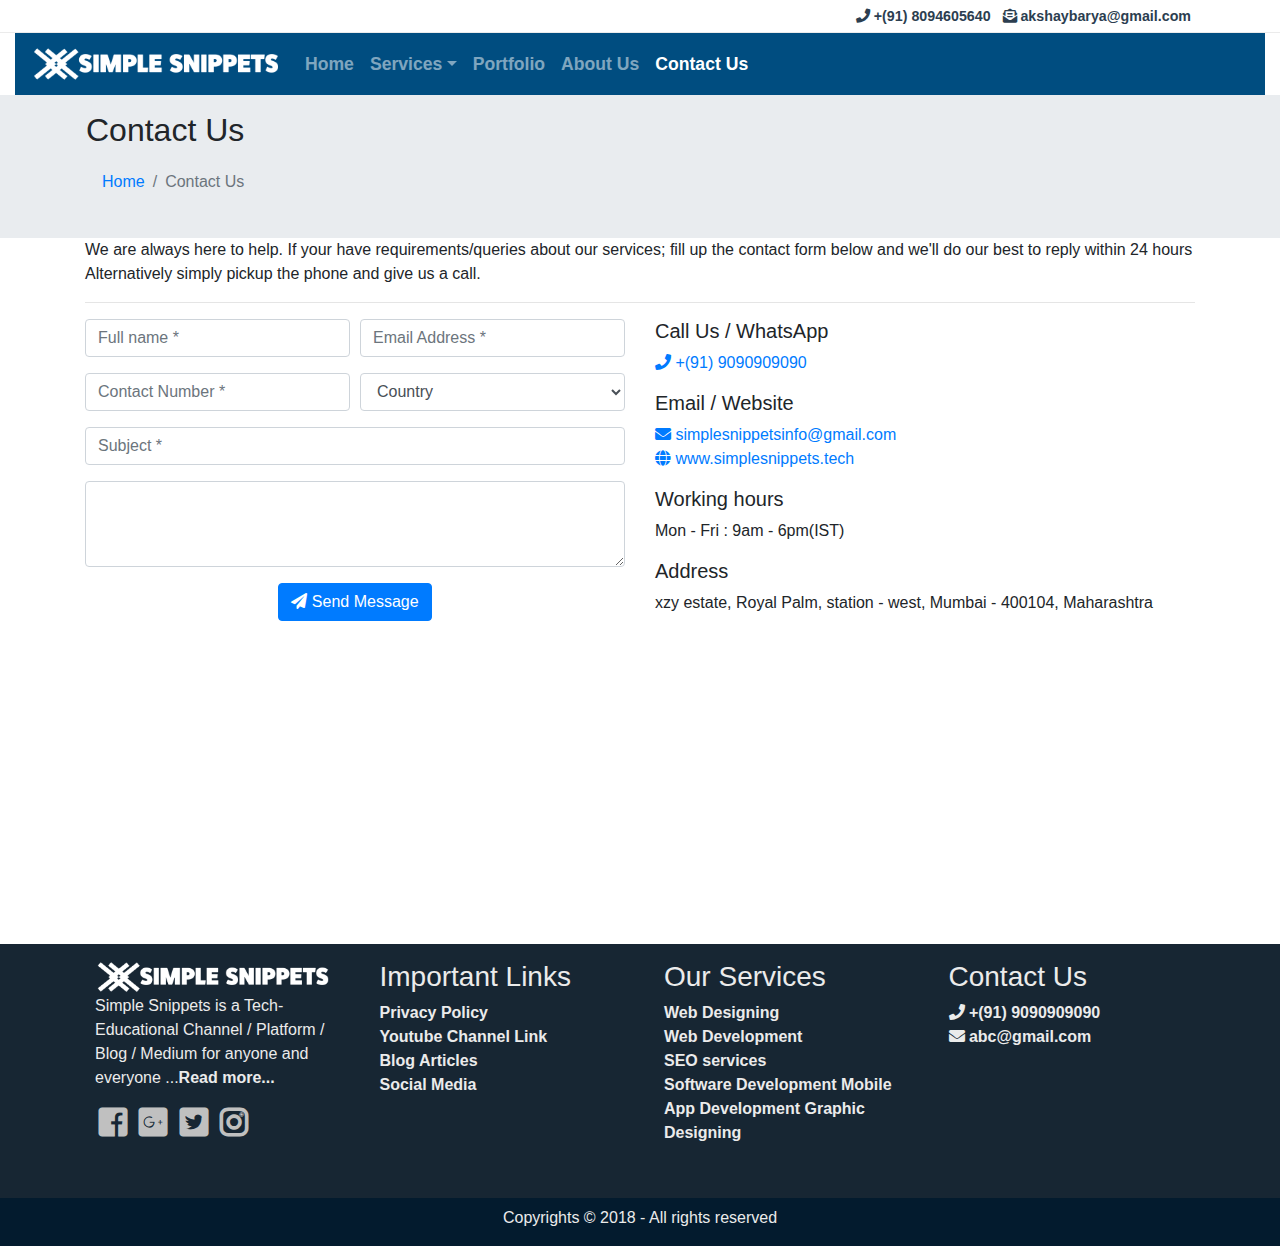
<file: contactus.html>
<!doctype html>
<html lang="en">

<head>
  <!-- Required meta tags -->
  <meta charset="utf-8">
  <meta name="viewport" content="width=device-width, initial-scale=1, shrink-to-fit=no">
  <!-- Bootstrap CSS -->
  <link rel="stylesheet" href="bootstrap/css/bootstrap.min.css">
  <link rel="stylesheet" href="fontawesome-free-5.15.3-web/css/all.min.css">
  <!-- Our Custom CSS style sheet -->
  <link rel="stylesheet" href="css/style.css">
  <title>Contact Us - Simple Snippets</title>
</head>
<!-- xs<576 | 576<sm<768 | 768<md<992 | 992<lg<1200 | 1200<xl -->

<body>
  <header>
    <div class="p-1" id="topHeader">
      <div class="container">
        <div class="row">
          <div class="col-12 text-right">
            <a class="p-1" href="tel:+918602516195"> <i class="fas fa-phone"></i> +(91) 8094605640 </a>
                <a class="p-1" href="mailto:akshaybarya@gmail.com"> <i class="fas fa-envelope-open-text"></i>  akshaybarya@gmail.com </a>
          </div>
        </div>
      </div>
    </div>
    <div id="bottomHeader">
      <div class="container-fluid">
        <nav class="navbar navbar-dark navbar-expand-md" style="background-color:#004d80;">
          <a class="navbar-brand" href="">
            <img src="imgs/logo_text_white_small.png" width="250px" alt="">
          </a>
          <button data-toggle="collapse" data-target="#navbarToggler" type="button" class="navbar-toggler"><span class="navbar-toggler-icon"></span></button>
          <div class="collapse navbar-collapse" id="navbarToggler">
            <ul class="navbar-nav">
              <li class="nav-item">
                <a class="nav-link" href="index.html">Home</a>
              </li>
              <li class="nav-item dropdown">
                <a class="nav-link dropdown-toggle" data-toggle="dropdown" role="button" href="#">Services</a>
                <div class="dropdown-menu">
                  <a class="dropdown-item" href="webdesigning.html">Web Designing</a>
                  <a class="dropdown-item" href="webdevelopment.html">Web Development</a>
                  <a class="dropdown-item" href="seoservices.html">SEO Services</a>
                  <a class="dropdown-item" href="softwaredevelopment.html">Software Development</a>
                  <a class="dropdown-item" href="mobileapps.html">Mobile App Development</a>
                  <div class="dropdown-divider"></div>
                  <a class="dropdown-item" href="graphicdesign.html">Graphic Designing</a>
                </div>

              </li>
              <li class="nav-item">
                <a class="nav-link" href="portfolio.html">Portfolio</a>
              </li>
              <li class="nav-item">
                <a class="nav-link" href="aboutus.html">About Us</a>
              </li>
              <li class="nav-item active">
                <a class="nav-link" href="contactus.html">Contact Us</a>
              </li>
            </ul>
          </div>
        </nav>

      </div>
    </div>

  </header>

  <section class="breadcrumbs-section">
    <div class="container pl-3 p-sm-3">
      <div class="row">
        <div class="col-12">
          <h2>Contact Us</h2>
          <ol class="breadcrumb">
            <li class="breadcrumb-item"><a href="default.html">Home</a></li>
            <li class="breadcrumb-item active">Contact Us</li>
          </ol>
        </div>
      </div>
    </div>

  </section>

  <section>
    <div class="container">
      <div class="row">
        <div class="col-12">
          <p>We are always here to help. If your have requirements/queries about our services; fill up the contact form
            below and we'll do our best to reply within 24 hours Alternatively simply pickup the phone and give us a
            call.</p>
          <hr />
        </div>
      </div>
    </div>
  </section>

  <section class="form-section">
    <div class="container">
      <div class="row">
        <div class="col-md-6">
          <form action="">
            <div class="form-row">
              <div class="form-group col-md-6">
                <input type="text" class="form-control" placeholder="Full name *">

              </div>
              <div class="form-group col-md-6">
                <input type="email" class="form-control" placeholder="Email Address *">
              </div>
            </div>

            <div class="form-row">
              <div class="form-group col-md-6">
                <input type="number" class="form-control" placeholder="Contact Number *">

              </div>
              <div class="form-group col-md-6">
                <select class="form-control" name="" id="">
                  <option selected>Country</option>
                  <option>India</option>
                  <option>America</option>
                  <option>England</option>
                  <option>China</option>
                </select>
              </div>
            </div>
            <div class="form-row">
              <div class="form-group col-md-12">
                <input type="text" class="form-control" placeholder="Subject *">
              </div>
            </div>
            <div class="form-row">
              <div class="form-group col-md-12">
                  <textarea class="form-control" rows="3"></textarea>
              </div>
            </div>
            <div class="form-row">
                <div class="form-group col-md-12 text-center">
                   <button type="submit" class="btn btn-primary"><i class="fas fa-paper-plane"></i> Send Message</button>
                </div>
             </div>

          </form>

        </div>
        <div class="col-md-6 address">
            <h5>Call Us / WhatsApp</h5>
            <p><a href="tel:+919090909090"><i class="fas fa-phone"></i> +(91) 9090909090 </a><br>
            </p>
            <h5>Email / Website</h5>
            <p>
               <a href="mailto:simplesnippetsinfo@gmail.com"><i class="fas fa-envelope"></i> simplesnippetsinfo@gmail.com</a><br>
               <a href="https://simplesnippets.tech/"><i class="fas fa-globe"></i></i> www.simplesnippets.tech </a>

            </p>
            <h5>Working hours</h5>
            <p>
               Mon - Fri : 9am - 6pm(IST)
            </p>
            <h5>Address</h5>
            <p>
               xzy estate, Royal Palm, station - west, Mumbai - 400104, Maharashtra
            </p>
         </div>
      </div>
    </div>
  </section>

  <section>
      <div class="container-fluid">
         <!-- <iframe class="embed-responsive-item" src="..."></iframe> -->
         <iframe src="https://www.google.com/maps/embed?pb=!1m18!1m12!1m3!1d202902.24027650335!2d72.75717812903171!3d19.098888422879796!2m3!1f0!2f0!3f0!3m2!1i1024!2i768!4f13.1!3m3!1m2!1s0x3be7c6306644edc1%3A0x5da4ed8f8d648c69!2sMumbai%2C+Maharashtra!5e0!3m2!1sen!2sin!4v1544531259939"
            width="100%" height="300px" frameborder="0" style="border:0"></iframe>

      </div>


   </section>

  <footer class="full-footer">
    <div class="container top-footer p-md-3 p-1">
      <div class="row">
        <div class="col-md-3 pl-4 pr-4">
          <img class="img-fluid" src="imgs/logo_text_white_small.png" alt="">
          <p>
            Simple Snippets is a Tech-Educational Channel / Platform / Blog / Medium for anyone and everyone ...<a href="#">Read
              more...</a>
          </p>
          <a style="color:silver;" class="p-1" href="#"><i class="fab fa-2x fa-facebook-square"></i></a>
          <a style="color: silver;" class="p-1" href="#"><i class="fab fa-2x fa-google-plus-square"></i></a>
          <a style="color: silver;" class="p-1" href="#"><i class="fab fa-2x fa-twitter-square"></i></a>
          <a style="color: silver;" class="p-1" href="#"><i class="fab fa-2x fa-instagram"></i></a>
        </div>

        <div class="col-md-3  pl-4 pr-4">
          <h3>Important Links</h3>
          <a href="#">Privacy Policy</a><br>
          <a href="#">Youtube Channel Link </a><br>
          <a href="#">Blog Articles </a><br>
          <a href="#">Social Media</a>
        </div>

        <div class="col-md-3  pl-4 pr-4">
          <h3>Our Services</h3>
          <a href="webdesigning.html">Web Designing </a><br>
          <a href="webdevelopment.html">Web Development </a><br>
          <a href="seoservices.html">SEO services </a><br>
          <a href="softwaredevelopment.html">Software Development </a>
          <a href="mobileapps.html">Mobile App Development </a>
          <a href="graphicdesign.html">Graphic Designing</a>
        </div>

        <div class="col-md-3  pl-4 pr-4">
          <h3>Contact Us</h3>
          <a href="#"><i class="fas fa-phone"></i> +(91) 9090909090 </a><br>
          <a href="mailto:simplesnippetsinfo@gmail.com  "><i class="fas fa-envelope"></i> abc@gmail.com </a><br>
          <div class="embed-responsive embed-responsive-16by9">
            <iframe class="embed-responsive-item" src="https://www.google.com/maps/embed?pb=!1m18!1m12!1m3!1d241316.64333236168!2d72.74110193617271!3d19.082522317332813!2m3!1f0!2f0!3f0!3m2!1i1024!2i768!4f13.1!3m3!1m2!1s0x3be7c6306644edc1%3A0x5da4ed8f8d648c69!2sMumbai%2C+Maharashtra!5e0!3m2!1sen!2sin!4v1547151374329"
              frameborder="0"></iframe>
          </div>

        </div>
      </div>
    </div>
    <div class="container-fluid bottom-footer pt-2">
      <div class="row">
        <div class="col-12 text-center">
          <p>Copyrights © 2018 - All rights reserved</p>
        </div>
      </div>
    </div>

  </footer>



  <!-- Optional JavaScript -->
  <!-- jQuery first, then Popper.js, then Bootstrap JS -->
  <script src="bootstrap/js/jquery-3.3.1.slim.min.js"></script>
  <script src="bootstrap/js/popper.min.js"></script>
  <script src="bootstrap/js/bootstrap.min.js"></script>
</body>

</html>
</file>
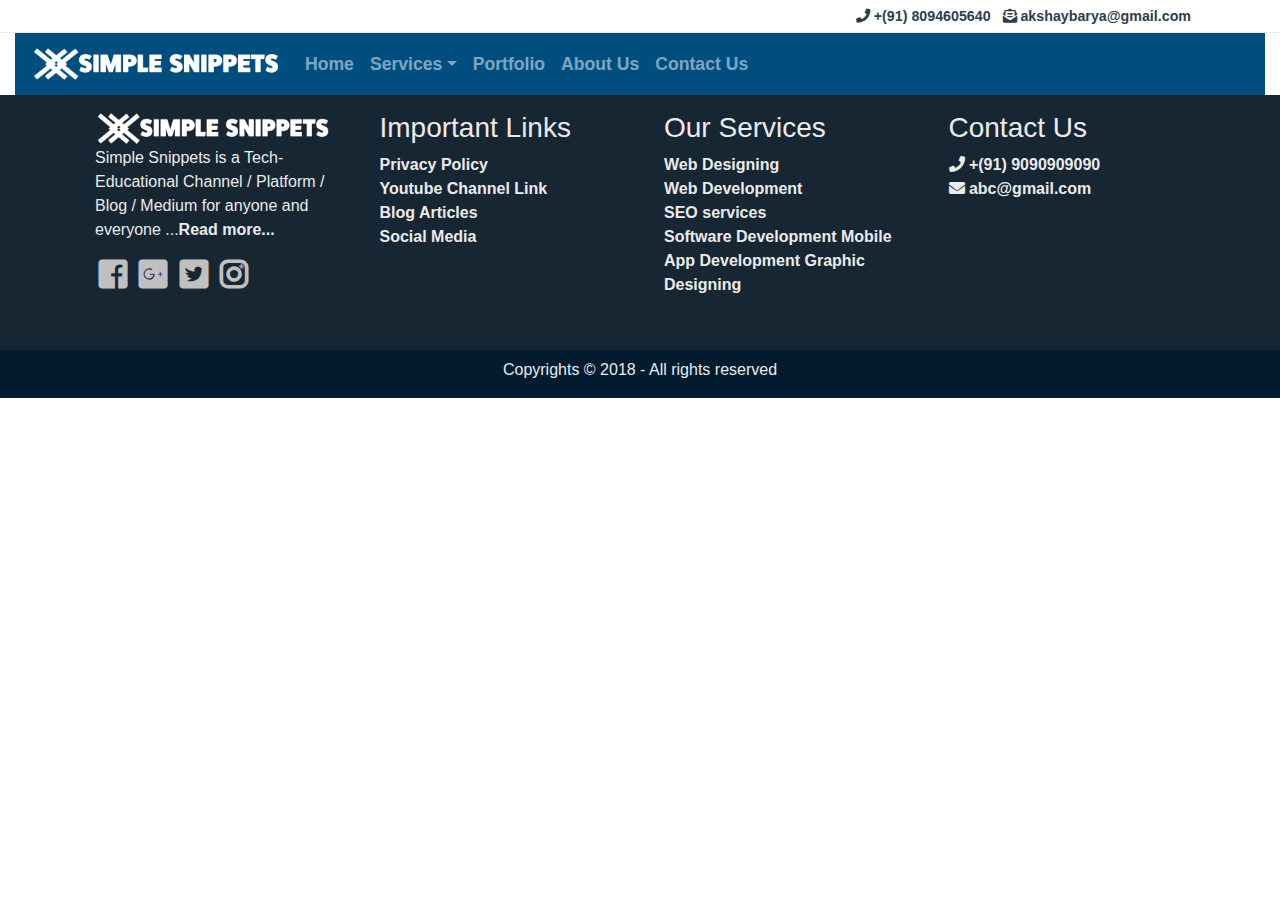
<file: graphicdesign.html>
<!doctype html>
<html lang="en">

<head>
  <!-- Required meta tags -->
  <meta charset="utf-8">
  <meta name="viewport" content="width=device-width, initial-scale=1, shrink-to-fit=no">
  <!-- Bootstrap CSS -->
  <link rel="stylesheet" href="bootstrap/css/bootstrap.min.css">
  <link rel="stylesheet" href="fontawesome-free-5.15.3-web/css/all.min.css">
  <!-- Our Custom CSS style sheet -->
  <link rel="stylesheet" href="css/style.css">
  <title>Graphic Designing - Simple Snippets</title>
</head>
<!-- xs<576 | 576<sm<768 | 768<md<992 | 992<lg<1200 | 1200<xl -->

<body>
  <header>
    <div class="p-1" id="topHeader">
      <div class="container">
        <div class="row">
          <div class="col-12 text-right">
            <a class="p-1" href="tel:+918602516195"> <i class="fas fa-phone"></i> +(91) 8094605640 </a>
                <a class="p-1" href="mailto:akshaybarya@gmail.com"> <i class="fas fa-envelope-open-text"></i>  akshaybarya@gmail.com </a>
              </div>
        </div>
      </div>
    </div>
    <div id="bottomHeader">
      <div class="container-fluid">
        <nav class="navbar navbar-dark navbar-expand-md" style="background-color:#004d80;">
          <a class="navbar-brand" href="">
            <img src="imgs/logo_text_white_small.png" width="250px" alt="">
          </a>
          <button data-toggle="collapse" data-target="#navbarToggler" type="button" class="navbar-toggler"><span class="navbar-toggler-icon"></span></button>
          <div class="collapse navbar-collapse" id="navbarToggler">
            <ul class="navbar-nav">
              <li class="nav-item">
                <a class="nav-link" href="index.html">Home</a>
              </li>
              <li class="nav-item dropdown">
                <a class="nav-link dropdown-toggle" data-toggle="dropdown" role="button" href="#">Services</a>
                <div class="dropdown-menu">
                  <a class="dropdown-item" href="webdesigning.html">Web Designing</a>
                  <a class="dropdown-item" href="webdevelopment.html">Web Development</a>
                  <a class="dropdown-item" href="seoservices.html">SEO Services</a>
                  <a class="dropdown-item" href="softwaredevelopment.html">Software Development</a>
                  <a class="dropdown-item" href="mobileapps.html">Mobile App Development</a>
                  <div class="dropdown-divider"></div>
                  <a class="dropdown-item active" href="graphicdesign.html">Graphic Designing</a>
                </div>

              </li>
              <li class="nav-item">
                <a class="nav-link" href="portfolio.html">Portfolio</a>
              </li>
              <li class="nav-item">
                <a class="nav-link" href="aboutus.html">About Us</a>
              </li>
              <li class="nav-item">
                <a class="nav-link" href="contactus.html">Contact Us</a>
              </li>
            </ul>
          </div>
        </nav>

      </div>
    </div>

  </header>

  <footer class="full-footer">
    <div class="container top-footer p-md-3 p-1">
      <div class="row">
        <div class="col-md-3 pl-4 pr-4">
          <img class="img-fluid" src="imgs/logo_text_white_small.png" alt="">
          <p>
            Simple Snippets is a Tech-Educational Channel / Platform / Blog / Medium for anyone and everyone ...<a href="#">Read
              more...</a>
          </p>
          <a style="color:silver;" class="p-1" href="#"><i class="fab fa-2x fa-facebook-square"></i></a>
          <a style="color: silver;" class="p-1" href="#"><i class="fab fa-2x fa-google-plus-square"></i></a>
          <a style="color: silver;" class="p-1" href="#"><i class="fab fa-2x fa-twitter-square"></i></a>
          <a style="color: silver;" class="p-1" href="#"><i class="fab fa-2x fa-instagram"></i></a>
        </div>

        <div class="col-md-3  pl-4 pr-4">
          <h3>Important Links</h3>
          <a href="#">Privacy Policy</a><br>
          <a href="#">Youtube Channel Link </a><br>
          <a href="#">Blog Articles </a><br>
          <a href="#">Social Media</a>
        </div>

        <div class="col-md-3  pl-4 pr-4">
          <h3>Our Services</h3>
          <a href="webdesigning.html">Web Designing </a><br>
          <a href="webdevelopment.html">Web Development  </a><br>
          <a href="seoservices.html">SEO services  </a><br>
          <a href="softwaredevelopment.html">Software Development </a>
          <a href="mobileapps.html">Mobile App Development  </a>
          <a href="graphicdesign.html">Graphic Designing</a>
        </div>
     
      <div class="col-md-3  pl-4 pr-4">
          <h3>Contact Us</h3>
          <a href="#"><i class="fas fa-phone"></i> +(91) 9090909090  </a><br>
          <a href="mailto:simplesnippetsinfo@gmail.com  "><i class="fas fa-envelope"></i> abc@gmail.com  </a><br>
          <div class="embed-responsive embed-responsive-16by9">
              <iframe class="embed-responsive-item" src="https://www.google.com/maps/embed?pb=!1m18!1m12!1m3!1d241316.64333236168!2d72.74110193617271!3d19.082522317332813!2m3!1f0!2f0!3f0!3m2!1i1024!2i768!4f13.1!3m3!1m2!1s0x3be7c6306644edc1%3A0x5da4ed8f8d648c69!2sMumbai%2C+Maharashtra!5e0!3m2!1sen!2sin!4v1547151374329" frameborder="0"></iframe>
          </div>
          
      </div>
    </div>
    </div>
    <div class="container-fluid bottom-footer pt-2">
      <div class="row">
        <div class="col-12 text-center">
          <p>Copyrights © 2018 - All rights reserved</p>
        </div>
      </div>
    </div>

  </footer>



  <!-- Optional JavaScript -->
  <!-- jQuery first, then Popper.js, then Bootstrap JS -->
  <script src="bootstrap/js/jquery-3.3.1.slim.min.js"></script>
  <script src="bootstrap/js/popper.min.js"></script>
  <script src="bootstrap/js/bootstrap.min.js"></script>
</body>

</html>
</file>
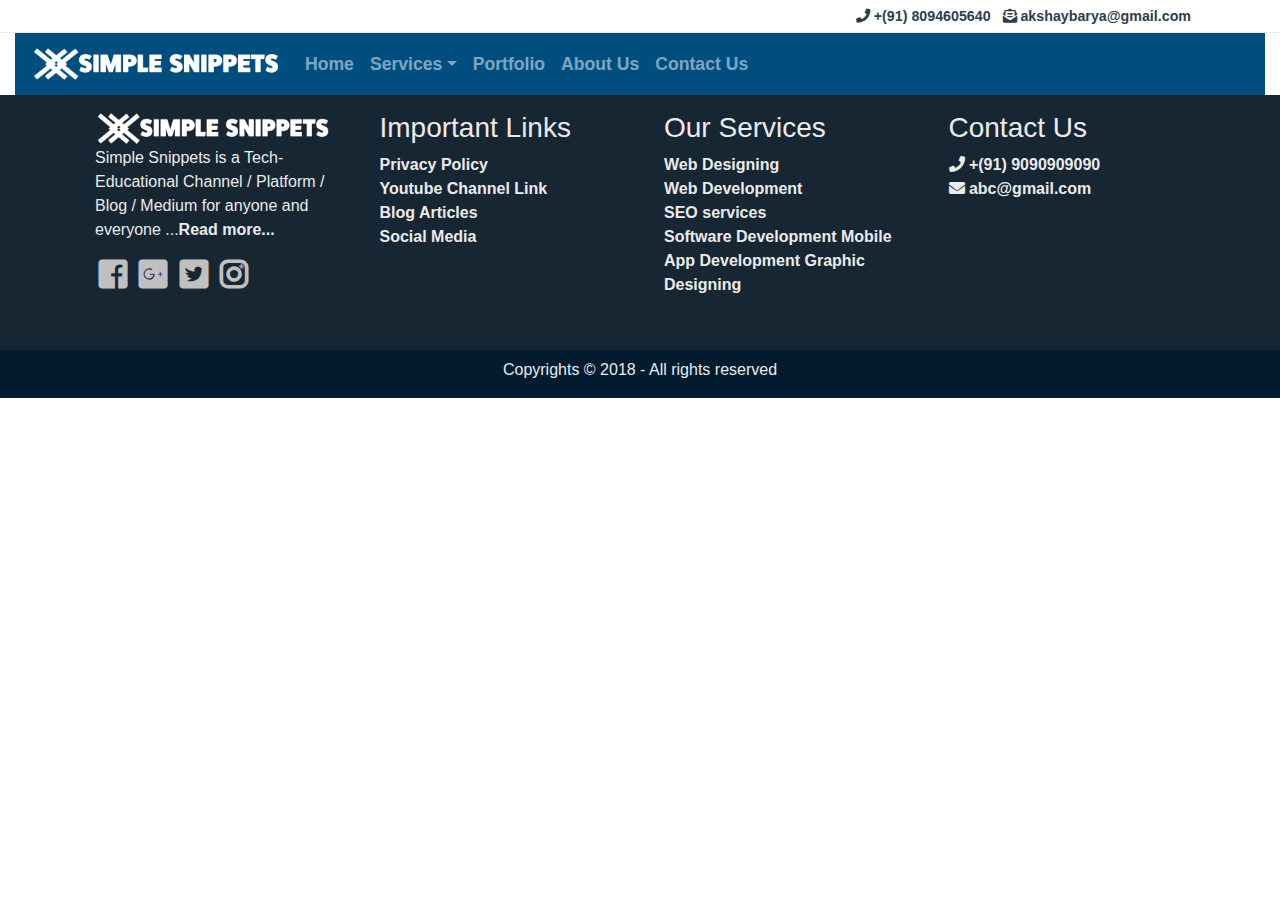
<file: mobileapps.html>
<!doctype html>
<html lang="en">

<head>
  <!-- Required meta tags -->
  <meta charset="utf-8">
  <meta name="viewport" content="width=device-width, initial-scale=1, shrink-to-fit=no">
  <!-- Bootstrap CSS -->
  <link rel="stylesheet" href="bootstrap/css/bootstrap.min.css">
  <link rel="stylesheet" href="fontawesome-free-5.15.3-web/css/all.min.css">
  <!-- Our Custom CSS style sheet -->
  <link rel="stylesheet" href="css/style.css">
  <title>Contact Us - Simple Snippets</title>
</head>
<!-- xs<576 | 576<sm<768 | 768<md<992 | 992<lg<1200 | 1200<xl -->

<body>
  <header>
    <div class="p-1" id="topHeader">
      <div class="container">
        <div class="row">
          <div class="col-12 text-right">
            <a class="p-1" href="tel:+918602516195"> <i class="fas fa-phone"></i> +(91) 8094605640 </a>
                <a class="p-1" href="mailto:akshaybarya@gmail.com"> <i class="fas fa-envelope-open-text"></i>  akshaybarya@gmail.com </a>
              </div>
        </div>
      </div>
    </div>
    <div id="bottomHeader">
      <div class="container-fluid">
        <nav class="navbar navbar-dark navbar-expand-md" style="background-color:#004d80;">
          <a class="navbar-brand" href="index.html">
            <img src="imgs/logo_text_white_small.png" width="250px" alt="">
          </a>
          <button data-toggle="collapse" data-target="#navbarToggler" type="button" class="navbar-toggler"><span class="navbar-toggler-icon"></span></button>
          <div class="collapse navbar-collapse" id="navbarToggler">
            <ul class="navbar-nav">
              <li class="nav-item">
                <a class="nav-link" href="index.html">Home</a>
              </li>
              <li class="nav-item dropdown">
                <a class="nav-link dropdown-toggle" data-toggle="dropdown" role="button" href="#">Services</a>
                <div class="dropdown-menu">
                  <a class="dropdown-item" href="webdesigning.html">Web Designing</a>
                  <a class="dropdown-item" href="webdevelopment.html">Web Development</a>
                  <a class="dropdown-item" href="seoservices.html">SEO Services</a>
                  <a class="dropdown-item" href="softwaredevelopment.html">Software Development</a>
                  <a class="dropdown-item active" href="mobileapps.html">Mobile App Development</a>
                  <div class="dropdown-divider"></div>
                  <a class="dropdown-item" href="graphicdesign.html">Graphic Designing</a>
                </div>

              </li>
              <li class="nav-item">
                <a class="nav-link" href="portfolio.html">Portfolio</a>
              </li>
              <li class="nav-item">
                <a class="nav-link" href="aboutus.html">About Us</a>
              </li>
              <li class="nav-item">
                <a class="nav-link" href="contactus.html">Contact Us</a>
              </li>
            </ul>
          </div>
        </nav>

      </div>
    </div>

  </header>

  <footer class="full-footer">
    <div class="container top-footer p-md-3 p-1">
      <div class="row">
        <div class="col-md-3 pl-4 pr-4">
          <img class="img-fluid" src="imgs/logo_text_white_small.png" alt="">
          <p>
            Simple Snippets is a Tech-Educational Channel / Platform / Blog / Medium for anyone and everyone ...<a href="#">Read
              more...</a>
          </p>
          <a style="color:silver;" class="p-1" href="#"><i class="fab fa-2x fa-facebook-square"></i></a>
          <a style="color: silver;" class="p-1" href="#"><i class="fab fa-2x fa-google-plus-square"></i></a>
          <a style="color: silver;" class="p-1" href="#"><i class="fab fa-2x fa-twitter-square"></i></a>
          <a style="color: silver;" class="p-1" href="#"><i class="fab fa-2x fa-instagram"></i></a>
        </div>

        <div class="col-md-3  pl-4 pr-4">
          <h3>Important Links</h3>
          <a href="#">Privacy Policy</a><br>
          <a href="#">Youtube Channel Link </a><br>
          <a href="#">Blog Articles </a><br>
          <a href="#">Social Media</a>
        </div>

        <div class="col-md-3  pl-4 pr-4">
          <h3>Our Services</h3>
          <a href="webdesigning.html">Web Designing </a><br>
          <a href="webdevelopment.html">Web Development  </a><br>
          <a href="seoservices.html">SEO services  </a><br>
          <a href="softwaredevelopment.html">Software Development </a>
          <a href="mobileapps.html">Mobile App Development  </a>
          <a href="graphicdesign.html">Graphic Designing</a>
        </div>
     
      <div class="col-md-3  pl-4 pr-4">
          <h3>Contact Us</h3>
          <a href="#"><i class="fas fa-phone"></i> +(91) 9090909090  </a><br>
          <a href="mailto:simplesnippetsinfo@gmail.com  "><i class="fas fa-envelope"></i> abc@gmail.com  </a><br>
          <div class="embed-responsive embed-responsive-16by9">
              <iframe class="embed-responsive-item" src="https://www.google.com/maps/embed?pb=!1m18!1m12!1m3!1d241316.64333236168!2d72.74110193617271!3d19.082522317332813!2m3!1f0!2f0!3f0!3m2!1i1024!2i768!4f13.1!3m3!1m2!1s0x3be7c6306644edc1%3A0x5da4ed8f8d648c69!2sMumbai%2C+Maharashtra!5e0!3m2!1sen!2sin!4v1547151374329" frameborder="0"></iframe>
          </div>
          
      </div>
    </div>
    </div>
    <div class="container-fluid bottom-footer pt-2">
      <div class="row">
        <div class="col-12 text-center">
          <p>Copyrights © 2018 - All rights reserved</p>
        </div>
      </div>
    </div>

  </footer>



  <!-- Optional JavaScript -->
  <!-- jQuery first, then Popper.js, then Bootstrap JS -->
  <script src="bootstrap/js/jquery-3.3.1.slim.min.js"></script>
  <script src="bootstrap/js/popper.min.js"></script>
  <script src="bootstrap/js/bootstrap.min.js"></script>
</body>

</html>
</file>
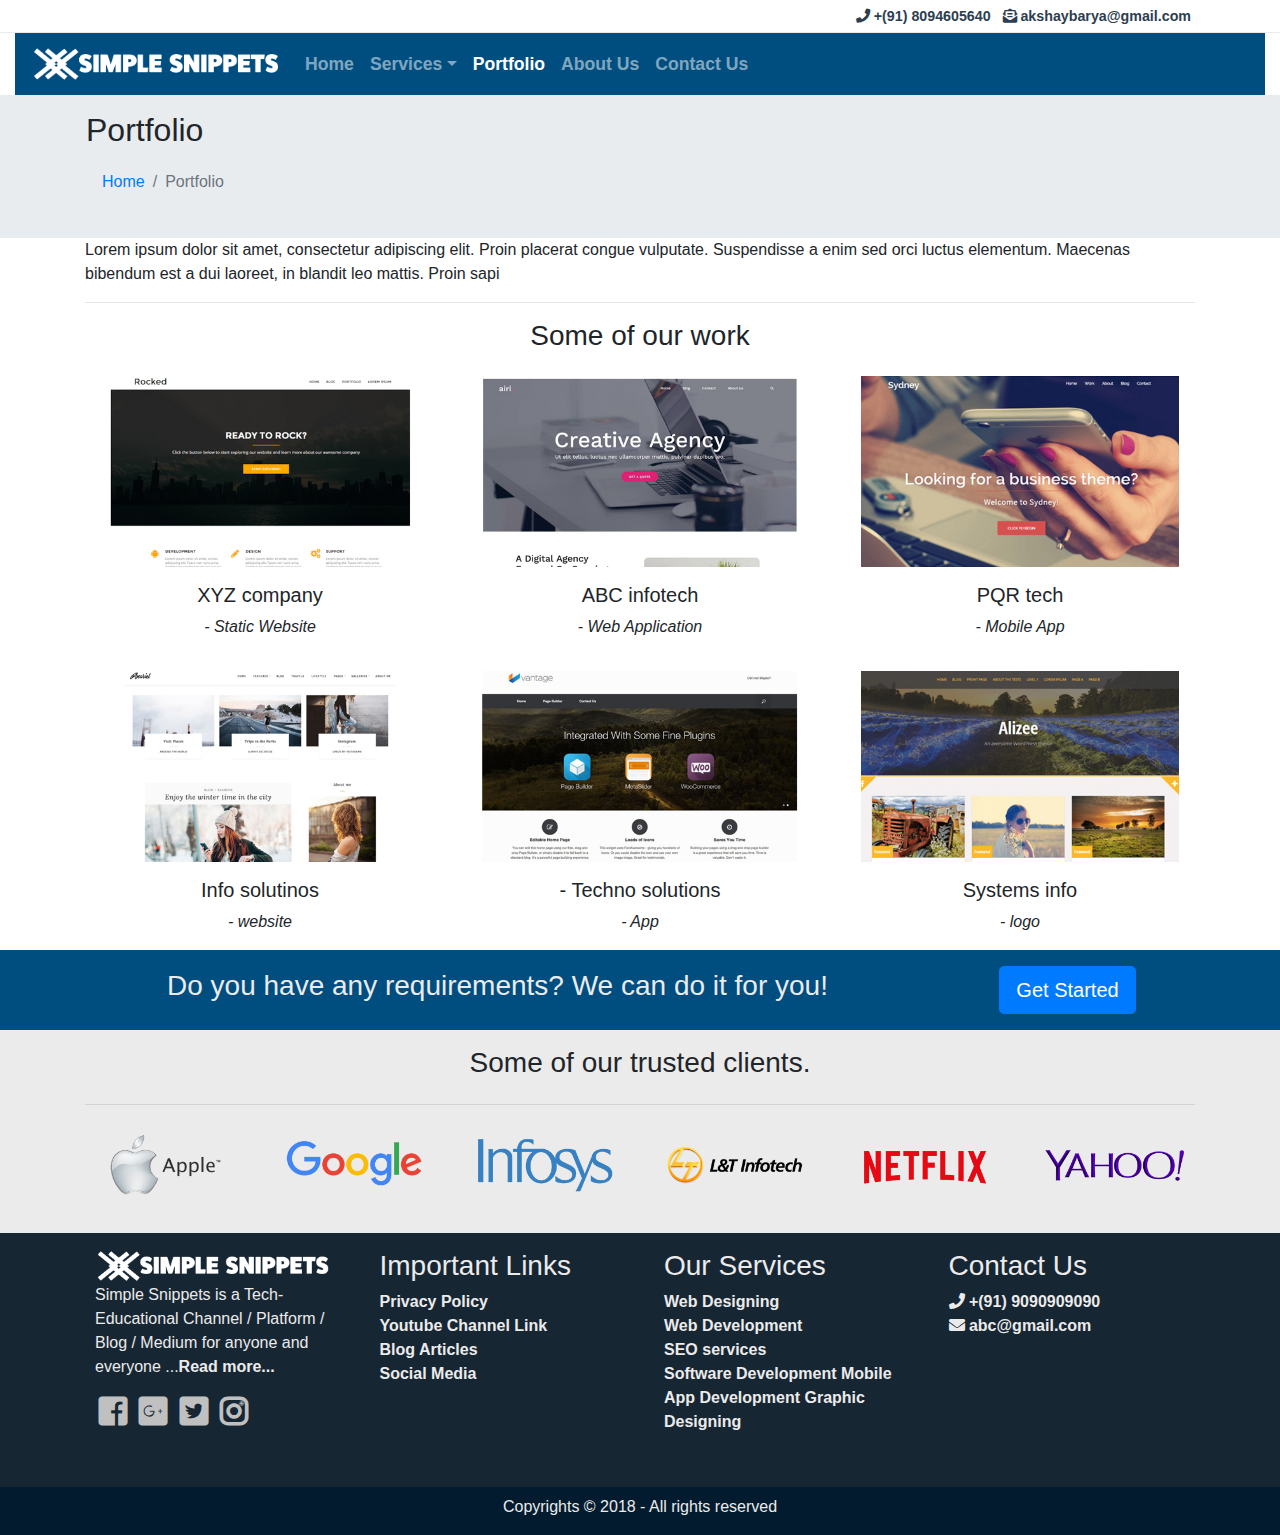
<file: portfolio.html>
<!doctype html>
<html lang="en">

<head>
  <!-- Required meta tags -->
  <meta charset="utf-8">
  <meta name="viewport" content="width=device-width, initial-scale=1, shrink-to-fit=no">
  <!-- Bootstrap CSS -->
  <link rel="stylesheet" href="bootstrap/css/bootstrap.min.css">
  <link rel="stylesheet" href="fontawesome-free-5.15.3-web/css/all.min.css">
  <!-- Our Custom CSS style sheet -->
  <link rel="stylesheet" href="css/style.css">
  <title>Porfolio - Simple Snippets</title>
</head>
<!-- xs<576 | 576<sm<768 | 768<md<992 | 992<lg<1200 | 1200<xl -->

<body>
  <header>
    <div class="p-1" id="topHeader">
      <div class="container">
        <div class="row">
          <div class="col-12 text-right">
            <a class="p-1" href="tel:+918602516195"> <i class="fas fa-phone"></i> +(91) 8094605640 </a>
                <a class="p-1" href="mailto:akshaybarya@gmail.com"> <i class="fas fa-envelope-open-text"></i>  akshaybarya@gmail.com </a>
              </div>
        </div>
      </div>
    </div>
    <div id="bottomHeader">
      <div class="container-fluid">
        <nav class="navbar navbar-dark navbar-expand-md" style="background-color:#004d80;">
          <a class="navbar-brand" href="index.html">
            <img src="imgs/logo_text_white_small.png" width="250px" alt="">
          </a>
          <button data-toggle="collapse" data-target="#navbarToggler" type="button" class="navbar-toggler"><span class="navbar-toggler-icon"></span></button>
          <div class="collapse navbar-collapse" id="navbarToggler">
            <ul class="navbar-nav">
              <li class="nav-item">
                <a class="nav-link" href="index.html">Home</a>
              </li>
              <li class="nav-item dropdown">
                <a class="nav-link dropdown-toggle" data-toggle="dropdown" role="button" href="#">Services</a>
                <div class="dropdown-menu">
                  <a class="dropdown-item" href="webdesigning.html">Web Designing</a>
                  <a class="dropdown-item" href="webdevelopment.html">Web Development</a>
                  <a class="dropdown-item" href="seoservices.html">SEO Services</a>
                  <a class="dropdown-item" href="softwaredevelopment.html">Software Development</a>
                  <a class="dropdown-item" href="mobileapps.html">Mobile App Development</a>
                  <div class="dropdown-divider"></div>
                  <a class="dropdown-item" href="graphicdesign.html">Graphic Designing</a>
                </div>

              </li>
              <li class="nav-item active">
                <a class="nav-link" href="portfolio.html">Portfolio</a>
              </li>
              <li class="nav-item">
                <a class="nav-link" href="aboutus.html">About Us</a>
              </li>
              <li class="nav-item">
                <a class="nav-link" href="contactus.html">Contact Us</a>
              </li>
            </ul>
          </div>
        </nav>

      </div>
    </div>

  </header>

  <section class="breadcrumbs-section">
    <div class="container pl-3 pr-3 p-sm-3">
      <div class="row">
        <div class="col-12">
          <h2>Portfolio</h2>
          <ol class="breadcrumb">
            <li class="breadcrumb-item"><a href="default.html">Home</a></li>
            <li class="breadcrumb-item active">Portfolio</li>
          </ol>
        </div>
      </div>
    </div>

  </section>


  <section class="portfolio-section">
    <div class="container">
      <div class="row">
        <div class="col-12">
          <p>Lorem ipsum dolor sit amet, consectetur adipiscing elit. Proin placerat congue vulputate. Suspendisse a
            enim sed orci luctus elementum. Maecenas bibendum est a dui laoreet, in blandit leo mattis. Proin sapi</p>
          <hr />
        </div>

      </div>
    </div>

  </section>

  <section class="portfolio-section">
    <div class="container">
      <div class="row">
        <div class="col-12 text-center">
          <h3>
            Some of our work
          </h3>
        </div>
      </div>
      <div class="row">
        <div class="col-md-4 text-center">
          <img class="img-fluid p-2 p-sm-3" src="imgs/portfolio/website1.jpg" alt="">
          <h5>XYZ company</h5>
          <p><i>- Static Website</i></p>
        </div>
        <div class="col-md-4 text-center">
          <img class="img-fluid p-2 p-sm-3" src="imgs/portfolio/website2.jpg" alt="">
          <h5>ABC infotech</h5>
          <p><i>- Web Application</i></p>
        </div>
        <div class="col-md-4 text-center">
          <img class="img-fluid p-2 p-sm-3" src="imgs/portfolio/website3.jpg" alt="">
          <h5>PQR tech</h5>
          <p><i>- Mobile App</i></p>
        </div>
      </div>
      <div class="row">
        <div class="col-md-4 text-center">
          <img class="img-fluid p-2 p-sm-3" src="imgs/portfolio/website4.jpg" alt="">
          <h5>Info solutinos</h5>
          <p><i>- website </i></p>
        </div>
        <div class="col-md-4 text-center">
          <img class="img-fluid p-2 p-sm-3" src="imgs/portfolio/website5.jpg" alt="">
          <h5>- Techno solutions</h5>
          <p><i>- App</i></p>
        </div>
        <div class="col-md-4 text-center">
          <img class="img-fluid p-2 p-sm-3" src="imgs/portfolio/website6.jpg" alt="">
          <h5>Systems info</h5>
          <p><i>- logo</i></p>
        </div>
      </div>
    </div>

  </section>

  <section class="requirements-section pt-1 pb-1 pt-md-3 pb-md-3">
    <div class="container">
      <div class="row align-items-center">
        <div class="text-center col-md-9">
          <h3>Do you have any requirements? We can do it for you!</h3>
        </div>
        <div class="text-center col-md-3">
          <button class="btn btn-lg btn-primary">Get Started</button>
        </div>
      </div>
    </div>
  </section>

  <!-- START :  Home page 7th section - clients -->
  <section class="pt-3 pb-4 clients-section">
    <div class="container">
      <div class="row">
        <div class="col text-center">
          <h3>
            Some of our trusted clients.
          </h3>
        </div>

      </div>
      <hr>
      <div class="row">
        <div class="col-md-2 col-6">
          <img class="img-fluid feature-img p-2" src="imgs/clients/apple.png" alt="Card image cap">
        </div>
        <div class="col-md-2 col-6">
          <img class="img-fluid feature-img p-2" src="imgs/clients/google.png" alt="Card image cap">
        </div>
        <div class="col-md-2 col-6">
          <img class="img-fluid feature-img p-2" src="imgs/clients/infosys.png" alt="Card image cap">
        </div>
        <div class="col-md-2 col-6">
          <img class="img-fluid feature-img p-2" src="imgs/clients/lnt.png" alt="Card image cap">
        </div>
        <div class="col-md-2 col-6">
          <img class="img-fluid feature-img p-2" src="imgs/clients/netflix1.png" alt="Card image cap">
        </div>
        <div class="col-md-2 col-6">
          <img class="img-fluid feature-img p-2" src="imgs/clients/yahoo.png" alt="Card image cap">
        </div>
      </div>



  </section>
  <!-- END : Home page 7th section - clients -->

  <footer class="full-footer">
    <div class="container top-footer p-md-3 p-1">
      <div class="row">
        <div class="col-md-3 pl-4 pr-4">
          <img class="img-fluid" src="imgs/logo_text_white_small.png" alt="">
          <p>
            Simple Snippets is a Tech-Educational Channel / Platform / Blog / Medium for anyone and everyone ...<a href="#">Read
              more...</a>
          </p>
          <a style="color:silver;" class="p-1" href="#"><i class="fab fa-2x fa-facebook-square"></i></a>
          <a style="color: silver;" class="p-1" href="#"><i class="fab fa-2x fa-google-plus-square"></i></a>
          <a style="color: silver;" class="p-1" href="#"><i class="fab fa-2x fa-twitter-square"></i></a>
          <a style="color: silver;" class="p-1" href="#"><i class="fab fa-2x fa-instagram"></i></a>
        </div>

        <div class="col-md-3  pl-4 pr-4">
          <h3>Important Links</h3>
          <a href="#">Privacy Policy</a><br>
          <a href="#">Youtube Channel Link </a><br>
          <a href="#">Blog Articles </a><br>
          <a href="#">Social Media</a>
        </div>

        <div class="col-md-3  pl-4 pr-4">
          <h3>Our Services</h3>
          <a href="webdesigning.html">Web Designing </a><br>
          <a href="webdevelopment.html">Web Development </a><br>
          <a href="seoservices.html">SEO services </a><br>
          <a href="softwaredevelopment.html">Software Development </a>
          <a href="mobileapps.html">Mobile App Development </a>
          <a href="graphicdesign.html">Graphic Designing</a>
        </div>

        <div class="col-md-3  pl-4 pr-4">
          <h3>Contact Us</h3>
          <a href="#"><i class="fas fa-phone"></i> +(91) 9090909090 </a><br>
          <a href="mailto:simplesnippetsinfo@gmail.com  "><i class="fas fa-envelope"></i> abc@gmail.com </a><br>
          <div class="embed-responsive embed-responsive-16by9">
            <iframe class="embed-responsive-item" src="https://www.google.com/maps/embed?pb=!1m18!1m12!1m3!1d241316.64333236168!2d72.74110193617271!3d19.082522317332813!2m3!1f0!2f0!3f0!3m2!1i1024!2i768!4f13.1!3m3!1m2!1s0x3be7c6306644edc1%3A0x5da4ed8f8d648c69!2sMumbai%2C+Maharashtra!5e0!3m2!1sen!2sin!4v1547151374329"
              frameborder="0"></iframe>
          </div>

        </div>
      </div>
    </div>
    <div class="container-fluid bottom-footer pt-2">
      <div class="row">
        <div class="col-12 text-center">
          <p>Copyrights © 2018 - All rights reserved</p>
        </div>
      </div>
    </div>

  </footer>



  <!-- Optional JavaScript -->
  <!-- jQuery first, then Popper.js, then Bootstrap JS -->
  <script src="bootstrap/js/jquery-3.3.1.slim.min.js"></script>
  <script src="bootstrap/js/popper.min.js"></script>
  <script src="bootstrap/js/bootstrap.min.js"></script>
</body>

</html>
</file>
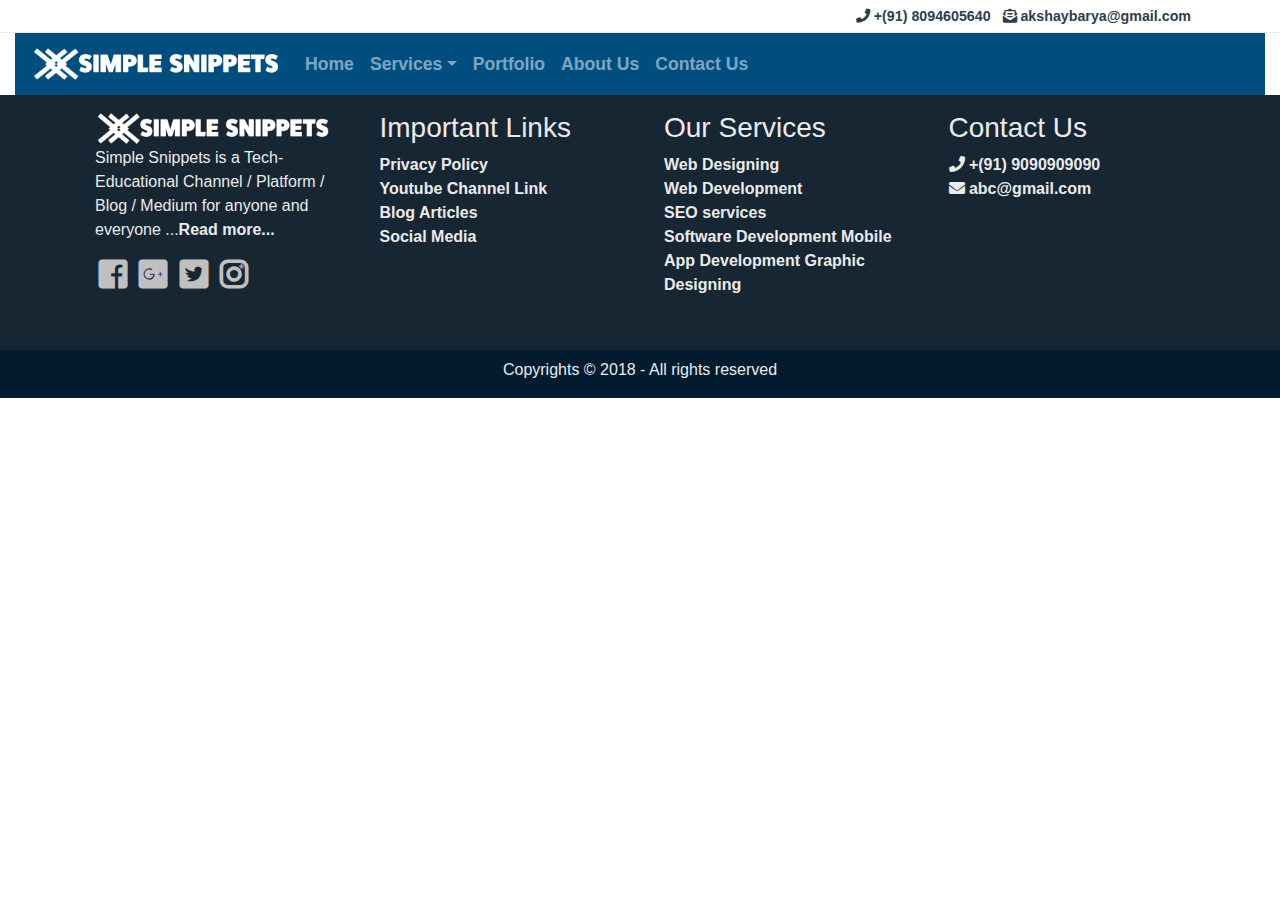
<file: seoservices.html>
<!doctype html>
<html lang="en">

<head>
  <!-- Required meta tags -->
  <meta charset="utf-8">
  <meta name="viewport" content="width=device-width, initial-scale=1, shrink-to-fit=no">
  <!-- Bootstrap CSS -->
  <link rel="stylesheet" href="bootstrap/css/bootstrap.min.css">
  <link rel="stylesheet" href="fontawesome-free-5.15.3-web/css/all.min.css">
  <!-- Our Custom CSS style sheet -->
  <link rel="stylesheet" href="css/style.css">
  <title>Contact Us - Simple Snippets</title>
</head>
<!-- xs<576 | 576<sm<768 | 768<md<992 | 992<lg<1200 | 1200<xl -->

<body>
  <header>
    <div class="p-1" id="topHeader">
      <div class="container">
        <div class="row">
          <div class="col-12 text-right">
            <a class="p-1" href="tel:+918602516195"> <i class="fas fa-phone"></i> +(91) 8094605640 </a>
                <a class="p-1" href="mailto:akshaybarya@gmail.com"> <i class="fas fa-envelope-open-text"></i>  akshaybarya@gmail.com </a>
              </div>
        </div>
      </div>
    </div>
    <div id="bottomHeader">
      <div class="container-fluid">
        <nav class="navbar navbar-dark navbar-expand-md" style="background-color:#004d80;">
          <a class="navbar-brand" href="index.html">
            <img src="imgs/logo_text_white_small.png" width="250px" alt="">
          </a>
          <button data-toggle="collapse" data-target="#navbarToggler" type="button" class="navbar-toggler"><span class="navbar-toggler-icon"></span></button>
          <div class="collapse navbar-collapse" id="navbarToggler">
            <ul class="navbar-nav">
              <li class="nav-item">
                <a class="nav-link" href="index.html">Home</a>
              </li>
              <li class="nav-item dropdown">
                <a class="nav-link dropdown-toggle" data-toggle="dropdown" role="button" href="#">Services</a>
                <div class="dropdown-menu">
                  <a class="dropdown-item" href="webdesigning.html">Web Designing</a>
                  <a class="dropdown-item" href="webdevelopment.html">Web Development</a>
                  <a class="dropdown-item active" href="seoservices.html">SEO Services</a>
                  <a class="dropdown-item" href="softwaredevelopment.html">Software Development</a>
                  <a class="dropdown-item" href="mobileapps.html">Mobile App Development</a>
                  <div class="dropdown-divider"></div>
                  <a class="dropdown-item" href="graphicdesign.html">Graphic Designing</a>
                </div>

              </li>
              <li class="nav-item">
                <a class="nav-link" href="portfolio.html">Portfolio</a>
              </li>
              <li class="nav-item">
                <a class="nav-link" href="aboutus.html">About Us</a>
              </li>
              <li class="nav-item">
                <a class="nav-link" href="contactus.html">Contact Us</a>
              </li>
            </ul>
          </div>
        </nav>

      </div>
    </div>

  </header>

  <footer class="full-footer">
    <div class="container top-footer p-md-3 p-1">
      <div class="row">
        <div class="col-md-3 pl-4 pr-4">
          <img class="img-fluid" src="imgs/logo_text_white_small.png" alt="">
          <p>
            Simple Snippets is a Tech-Educational Channel / Platform / Blog / Medium for anyone and everyone ...<a href="#">Read
              more...</a>
          </p>
          <a style="color:silver;" class="p-1" href="#"><i class="fab fa-2x fa-facebook-square"></i></a>
          <a style="color: silver;" class="p-1" href="#"><i class="fab fa-2x fa-google-plus-square"></i></a>
          <a style="color: silver;" class="p-1" href="#"><i class="fab fa-2x fa-twitter-square"></i></a>
          <a style="color: silver;" class="p-1" href="#"><i class="fab fa-2x fa-instagram"></i></a>
        </div>

        <div class="col-md-3  pl-4 pr-4">
          <h3>Important Links</h3>
          <a href="#">Privacy Policy</a><br>
          <a href="#">Youtube Channel Link </a><br>
          <a href="#">Blog Articles </a><br>
          <a href="#">Social Media</a>
        </div>

        <div class="col-md-3  pl-4 pr-4">
          <h3>Our Services</h3>
          <a href="webdesigning.html">Web Designing </a><br>
          <a href="webdevelopment.html">Web Development  </a><br>
          <a href="seoservices.html">SEO services  </a><br>
          <a href="softwaredevelopment.html">Software Development </a>
          <a href="mobileapps.html">Mobile App Development  </a>
          <a href="graphicdesign.html">Graphic Designing</a>
        </div>
     
      <div class="col-md-3  pl-4 pr-4">
          <h3>Contact Us</h3>
          <a href="#"><i class="fas fa-phone"></i> +(91) 9090909090  </a><br>
          <a href="mailto:simplesnippetsinfo@gmail.com  "><i class="fas fa-envelope"></i> abc@gmail.com  </a><br>
          <div class="embed-responsive embed-responsive-16by9">
              <iframe class="embed-responsive-item" src="https://www.google.com/maps/embed?pb=!1m18!1m12!1m3!1d241316.64333236168!2d72.74110193617271!3d19.082522317332813!2m3!1f0!2f0!3f0!3m2!1i1024!2i768!4f13.1!3m3!1m2!1s0x3be7c6306644edc1%3A0x5da4ed8f8d648c69!2sMumbai%2C+Maharashtra!5e0!3m2!1sen!2sin!4v1547151374329" frameborder="0"></iframe>
          </div>
          
      </div>
    </div>
    </div>
    <div class="container-fluid bottom-footer pt-2">
      <div class="row">
        <div class="col-12 text-center">
          <p>Copyrights © 2018 - All rights reserved</p>
        </div>
      </div>
    </div>

  </footer>



  <!-- Optional JavaScript -->
  <!-- jQuery first, then Popper.js, then Bootstrap JS -->
  <script src="bootstrap/js/jquery-3.3.1.slim.min.js"></script>
  <script src="bootstrap/js/popper.min.js"></script>
  <script src="bootstrap/js/bootstrap.min.js"></script>
</body>

</html>
</file>
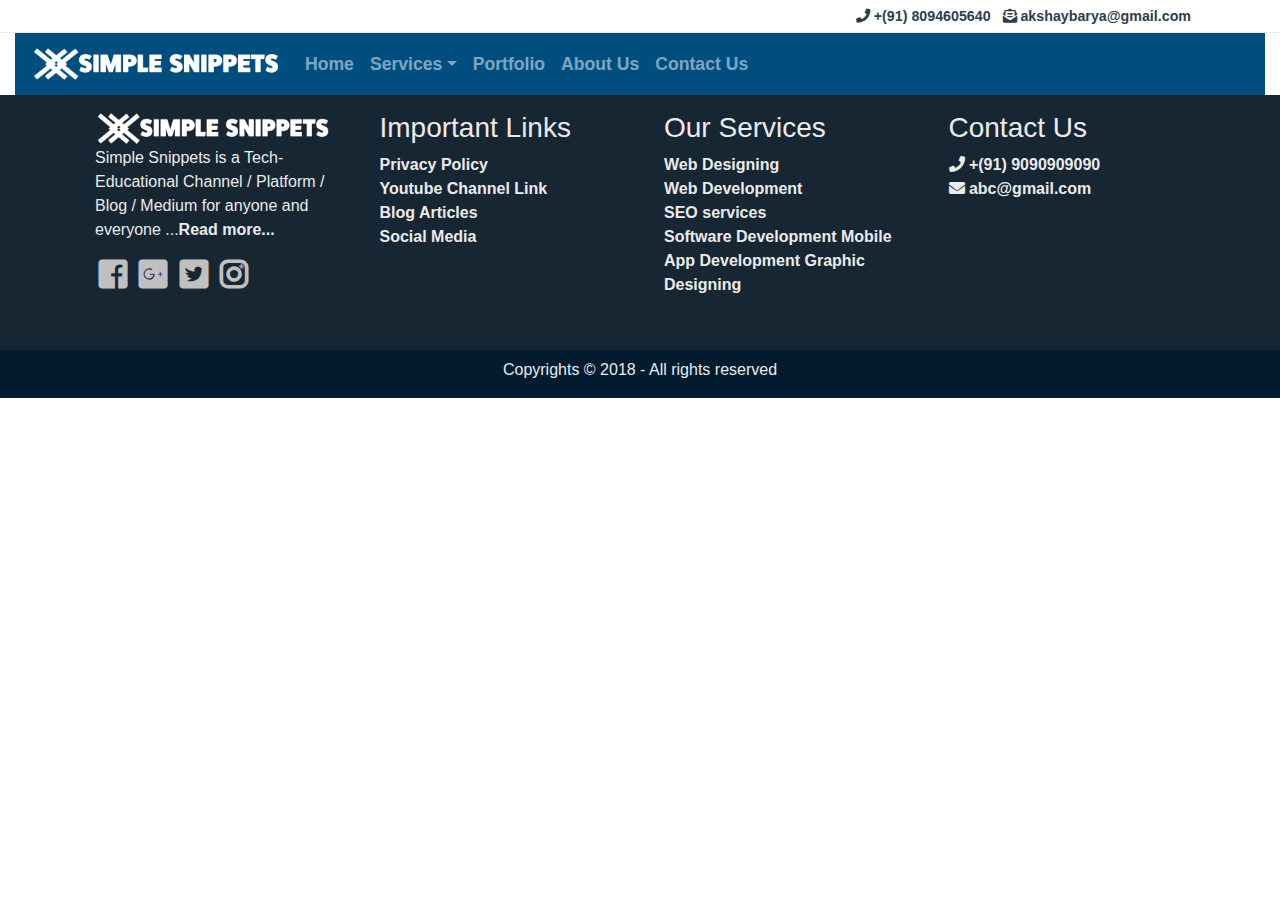
<file: softwaredevelopment.html>
<!doctype html>
<html lang="en">

<head>
  <!-- Required meta tags -->
  <meta charset="utf-8">
  <meta name="viewport" content="width=device-width, initial-scale=1, shrink-to-fit=no">
  <!-- Bootstrap CSS -->
  <link rel="stylesheet" href="bootstrap/css/bootstrap.min.css">
  <link rel="stylesheet" href="fontawesome-free-5.15.3-web/css/all.min.css">
  <!-- Our Custom CSS style sheet -->
  <link rel="stylesheet" href="css/style.css">
  <title>Contact Us - Simple Snippets</title>
</head>
<!-- xs<576 | 576<sm<768 | 768<md<992 | 992<lg<1200 | 1200<xl -->

<body>
  <header>
    <div class="p-1" id="topHeader">
      <div class="container">
        <div class="row">
          <div class="col-12 text-right">
            <a class="p-1" href="tel:+918602516195"> <i class="fas fa-phone"></i> +(91) 8094605640 </a>
                <a class="p-1" href="mailto:akshaybarya@gmail.com"> <i class="fas fa-envelope-open-text"></i>  akshaybarya@gmail.com </a>
                </div>
        </div>
      </div>
    </div>
    <div id="bottomHeader">
      <div class="container-fluid">
        <nav class="navbar navbar-dark navbar-expand-md" style="background-color:#004d80;">
          <a class="navbar-brand" href="index.html">
            <img src="imgs/logo_text_white_small.png" width="250px" alt="">
          </a>
          <button data-toggle="collapse" data-target="#navbarToggler" type="button" class="navbar-toggler"><span class="navbar-toggler-icon"></span></button>
          <div class="collapse navbar-collapse" id="navbarToggler">
            <ul class="navbar-nav">
              <li class="nav-item">
                <a class="nav-link" href="index.html">Home</a>
              </li>
              <li class="nav-item dropdown">
                <a class="nav-link dropdown-toggle" data-toggle="dropdown" role="button" href="#">Services</a>
                <div class="dropdown-menu">
                  <a class="dropdown-item" href="webdesigning.html">Web Designing</a>
                  <a class="dropdown-item" href="webdevelopment.html">Web Development</a>
                  <a class="dropdown-item" href="seoservices.html">SEO Services</a>
                  <a class="dropdown-item active" href="softwaredevelopment.html">Software Development</a>
                  <a class="dropdown-item" href="mobileapps.html">Mobile App Development</a>
                  <div class="dropdown-divider"></div>
                  <a class="dropdown-item" href="graphicdesign.html">Graphic Designing</a>
                </div>

              </li>
              <li class="nav-item">
                <a class="nav-link" href="portfolio.html">Portfolio</a>
              </li>
              <li class="nav-item">
                <a class="nav-link" href="aboutus.html">About Us</a>
              </li>
              <li class="nav-item">
                <a class="nav-link" href="contactus.html">Contact Us</a>
              </li>
            </ul>
          </div>
        </nav>

      </div>
    </div>

  </header>

  <footer class="full-footer">
    <div class="container top-footer p-md-3 p-1">
      <div class="row">
        <div class="col-md-3 pl-4 pr-4">
          <img class="img-fluid" src="imgs/logo_text_white_small.png" alt="">
          <p>
            Simple Snippets is a Tech-Educational Channel / Platform / Blog / Medium for anyone and everyone ...<a href="#">Read
              more...</a>
          </p>
          <a style="color:silver;" class="p-1" href="#"><i class="fab fa-2x fa-facebook-square"></i></a>
          <a style="color: silver;" class="p-1" href="#"><i class="fab fa-2x fa-google-plus-square"></i></a>
          <a style="color: silver;" class="p-1" href="#"><i class="fab fa-2x fa-twitter-square"></i></a>
          <a style="color: silver;" class="p-1" href="#"><i class="fab fa-2x fa-instagram"></i></a>
        </div>

        <div class="col-md-3  pl-4 pr-4">
          <h3>Important Links</h3>
          <a href="#">Privacy Policy</a><br>
          <a href="#">Youtube Channel Link </a><br>
          <a href="#">Blog Articles </a><br>
          <a href="#">Social Media</a>
        </div>

        <div class="col-md-3  pl-4 pr-4">
          <h3>Our Services</h3>
          <a href="webdesigning.html">Web Designing </a><br>
          <a href="webdevelopment.html">Web Development  </a><br>
          <a href="seoservices.html">SEO services  </a><br>
          <a href="softwaredevelopment.html">Software Development </a>
          <a href="mobileapps.html">Mobile App Development  </a>
          <a href="graphicdesign.html">Graphic Designing</a>
        </div>
     
      <div class="col-md-3  pl-4 pr-4">
          <h3>Contact Us</h3>
          <a href="#"><i class="fas fa-phone"></i> +(91) 9090909090  </a><br>
          <a href="mailto:simplesnippetsinfo@gmail.com  "><i class="fas fa-envelope"></i> abc@gmail.com  </a><br>
          <div class="embed-responsive embed-responsive-16by9">
              <iframe class="embed-responsive-item" src="https://www.google.com/maps/embed?pb=!1m18!1m12!1m3!1d241316.64333236168!2d72.74110193617271!3d19.082522317332813!2m3!1f0!2f0!3f0!3m2!1i1024!2i768!4f13.1!3m3!1m2!1s0x3be7c6306644edc1%3A0x5da4ed8f8d648c69!2sMumbai%2C+Maharashtra!5e0!3m2!1sen!2sin!4v1547151374329" frameborder="0"></iframe>
          </div>
          
      </div>
    </div>
    </div>
    <div class="container-fluid bottom-footer pt-2">
      <div class="row">
        <div class="col-12 text-center">
          <p>Copyrights © 2018 - All rights reserved</p>
        </div>
      </div>
    </div>

  </footer>



  <!-- Optional JavaScript -->
  <!-- jQuery first, then Popper.js, then Bootstrap JS -->
  <script src="bootstrap/js/jquery-3.3.1.slim.min.js"></script>
  <script src="bootstrap/js/popper.min.js"></script>
  <script src="bootstrap/js/bootstrap.min.js"></script>
</body>

</html>
</file>
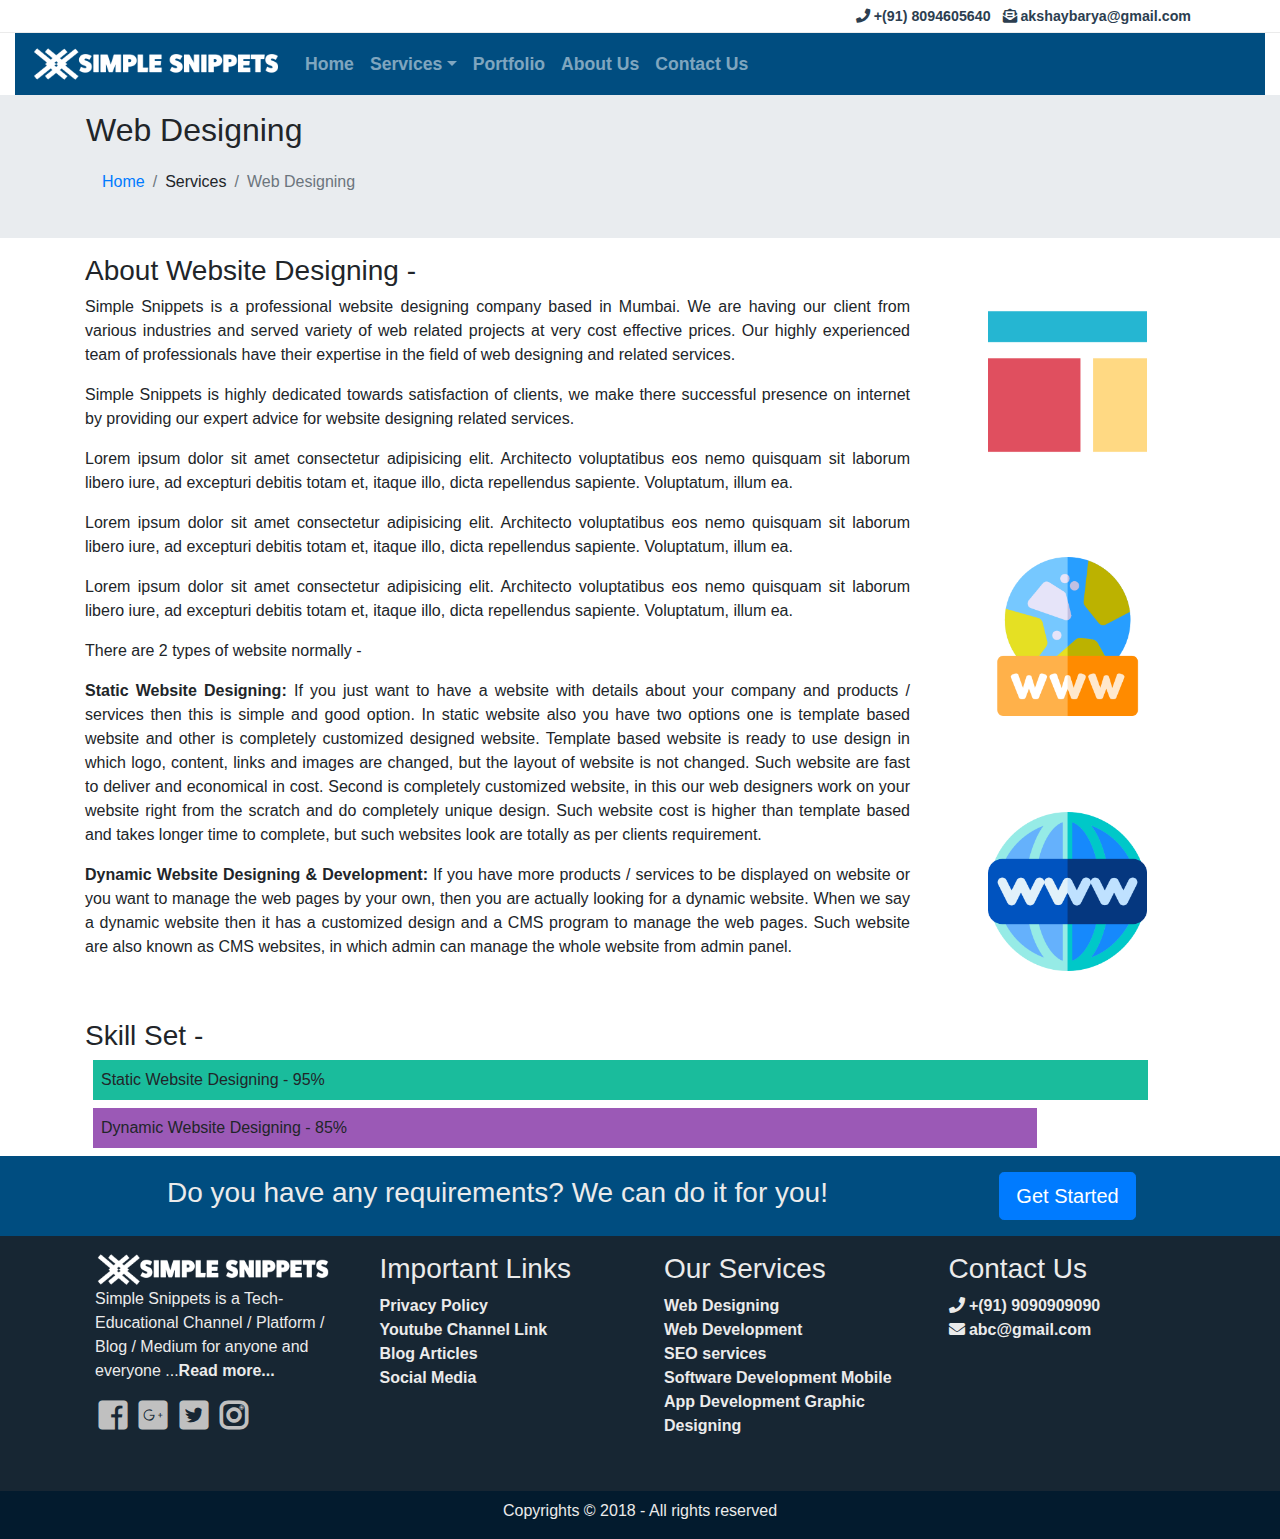
<file: webdesigning.html>
<!doctype html>
<html lang="en">

<head>
  <!-- Required meta tags -->
  <meta charset="utf-8">
  <meta name="viewport" content="width=device-width, initial-scale=1, shrink-to-fit=no">
  <!-- Bootstrap CSS -->
  <link rel="stylesheet" href="bootstrap/css/bootstrap.min.css">
  <link rel="stylesheet" href="fontawesome-free-5.15.3-web/css/all.min.css">
  <!-- Our Custom CSS style sheet -->
  <link rel="stylesheet" href="css/style.css">
  <title>Web Designing - Simple Snippets</title>
</head>
<!-- xs<576 | 576<sm<768 | 768<md<992 | 992<lg<1200 | 1200<xl -->

<body>
  <header>
    <div class="p-1" id="topHeader">
      <div class="container">
        <div class="row">
          <div class="col-12 text-right">
            <a class="p-1" href="tel:+918602516195"> <i class="fas fa-phone"></i> +(91) 8094605640 </a>
                <a class="p-1" href="mailto:akshaybarya@gmail.com"> <i class="fas fa-envelope-open-text"></i>  akshaybarya@gmail.com </a>
              </div>
        </div>
      </div>
    </div>
    <div id="bottomHeader">
      <div class="container-fluid">
        <nav class="navbar navbar-dark navbar-expand-md" style="background-color:#004d80;">
          <a class="navbar-brand" href="index.html">
            <img src="imgs/logo_text_white_small.png" width="250px" alt="">
          </a>
          <button data-toggle="collapse" data-target="#navbarToggler" type="button" class="navbar-toggler"><span class="navbar-toggler-icon"></span></button>
          <div class="collapse navbar-collapse" id="navbarToggler">
            <ul class="navbar-nav">
              <li class="nav-item">
                <a class="nav-link" href="index.html">Home</a>
              </li>
              <li class="nav-item dropdown">
                <a class="nav-link dropdown-toggle" data-toggle="dropdown" role="button" href="#">Services</a>
                <div class="dropdown-menu">
                  <a class="dropdown-item active" href="webdesigning.html">Web Designing</a>
                  <a class="dropdown-item" href="webdevelopment.html">Web Development</a>
                  <a class="dropdown-item" href="seoservices.html">SEO Services</a>
                  <a class="dropdown-item" href="softwaredevelopment.html">Software Development</a>
                  <a class="dropdown-item" href="mobileapps.html">Mobile App Development</a>
                  <div class="dropdown-divider"></div>
                  <a class="dropdown-item" href="graphicdesign.html">Graphic Designing</a>
                </div>

              </li>
              <li class="nav-item">
                <a class="nav-link" href="portfolio.html">Portfolio</a>
              </li>
              <li class="nav-item">
                <a class="nav-link" href="aboutus.html">About Us</a>
              </li>
              <li class="nav-item">
                <a class="nav-link" href="contactus.html">Contact Us</a>
              </li>
            </ul>
          </div>
        </nav>

      </div>
    </div>

  </header>
  <section class="breadcrumbs-section">
    <div class="container p-1 p-sm-3">
      <div class="row">
        <div class="col-12">
          <h2>Web Designing</h2>

          <ol class="breadcrumb">
            <li class="breadcrumb-item"><a href="default.html">Home</a></li>
            <li class="breadcrumb-item">Services</li>
            <li class="breadcrumb-item active">Web Designing</li>
          </ol>
        </div>
      </div>
    </div>

  </section>

  <section>
    <div class="container mt-1 mt-md-3">
      <div class="row">
        <div class="col-md-9 text-justify">
          <h3>About Website Designing -</h3>
          <p>
            Simple Snippets is a professional website designing company based in Mumbai. We are having our client from
            various industries and served variety of web related projects at very cost effective prices. Our highly
            experienced team of professionals have their expertise in the field of web designing and related services.
          </p>
          <p>
            Simple Snippets is highly dedicated towards satisfaction of clients, we make there successful presence on
            internet by providing our expert advice for website designing related services.
          </p>
          <p>
            Lorem ipsum dolor sit amet consectetur adipisicing elit. Architecto voluptatibus eos nemo quisquam sit
            laborum libero iure, ad excepturi debitis totam et, itaque illo, dicta repellendus sapiente. Voluptatum,
            illum ea.
          </p>
          <p>
            Lorem ipsum dolor sit amet consectetur adipisicing elit. Architecto voluptatibus eos nemo quisquam sit
            laborum libero iure, ad excepturi debitis totam et, itaque illo, dicta repellendus sapiente. Voluptatum,
            illum ea.
          </p>
          <p>
            Lorem ipsum dolor sit amet consectetur adipisicing elit. Architecto voluptatibus eos nemo quisquam sit
            laborum libero iure, ad excepturi debitis totam et, itaque illo, dicta repellendus sapiente. Voluptatum,
            illum ea.
          </p>
          <p>
            There are 2 types of website normally -
          </p>
          <p>
            <b>Static Website Designing: </b> If you just want to have a website with details about your company and
            products / services then this is simple and good option. In static website also you have two options one is
            template based website and other is completely customized designed website. Template based website is ready
            to use design in which logo, content, links and images are changed, but the layout of website is not
            changed. Such website are fast to deliver and economical in cost. Second is completely customized website,
            in this our web designers work on your website right from the scratch and do completely unique design. Such
            website cost is higher than template based and takes longer time to complete, but such websites look are
            totally as per clients requirement.
          </p>
          <p>
            <b>Dynamic Website Designing & Development: </b> If you have more products / services to be displayed on
            website or you want to manage the web pages by your own, then you are actually looking for a dynamic
            website. When we say a dynamic website then it has a customized design and a CMS program to manage the web
            pages. Such website are also known as CMS websites, in which admin can manage the whole website from admin
            panel.
          </p>
        </div>
        <div class="col-md-3">
          <img class="img-fluid p-3 p-md-5" src="imgs/services/web-design/webdesign4.png" alt="">
          <img class="img-fluid p-3 p-md-5" src="imgs/services/web-design/webdesign3.png" alt="">
          <img class="img-fluid p-3 p-md-5" src="imgs/services/web-design/webdesign2.png" alt="">
        </div>
      </div>
    </div>
  </section>

  <section>
    <div class="container">
      <div class="row">
        <div class="col-12">
          <h3>
              Skill Set -
          </h3>
          <div class="bar p-2 m-2" style="background-color:#1abc9c;width: 95%;">Static Website Designing - 95%</div>
          <div class="bar p-2 m-2" style="background-color:#9b59b6;width: 85%;">Dynamic Website Designing - 85%</div>
        </div>
      </div>
    </div>
  </section>

  <!-- START : Home page 3rd section - Requirements -->
  <section class="requirements-section pt-1 pb-1 pt-md-3 pb-md-3">
      <div class="container">
        <div class="row align-items-center">
          <div class="text-center col-md-9">
            <h3>Do you have any requirements? We can do it for you!</h3>
          </div>
          <div class="text-center col-md-3">
            <button class="btn btn-lg btn-primary">Get Started</button>
          </div>
        </div>
      </div>
    </section>
    <!-- END : Home page 3rd section - Requirements -->
  <footer class="full-footer">
    <div class="container top-footer p-md-3 p-1">
      <div class="row">
        <div class="col-md-3 pl-4 pr-4">
          <img class="img-fluid" src="imgs/logo_text_white_small.png" alt="">
          <p>
            Simple Snippets is a Tech-Educational Channel / Platform / Blog / Medium for anyone and everyone ...<a href="#">Read
              more...</a>
          </p>
          <a style="color:silver;" class="p-1" href="#"><i class="fab fa-2x fa-facebook-square"></i></a>
          <a style="color: silver;" class="p-1" href="#"><i class="fab fa-2x fa-google-plus-square"></i></a>
          <a style="color: silver;" class="p-1" href="#"><i class="fab fa-2x fa-twitter-square"></i></a>
          <a style="color: silver;" class="p-1" href="#"><i class="fab fa-2x fa-instagram"></i></a>
        </div>

        <div class="col-md-3  pl-4 pr-4">
          <h3>Important Links</h3>
          <a href="#">Privacy Policy</a><br>
          <a href="#">Youtube Channel Link </a><br>
          <a href="#">Blog Articles </a><br>
          <a href="#">Social Media</a>
        </div>

        <div class="col-md-3  pl-4 pr-4">
          <h3>Our Services</h3>
          <a href="webdesigning.html">Web Designing </a><br>
          <a href="webdevelopment.html">Web Development </a><br>
          <a href="seoservices.html">SEO services </a><br>
          <a href="softwaredevelopment.html">Software Development </a>
          <a href="mobileapps.html">Mobile App Development </a>
          <a href="graphicdesign.html">Graphic Designing</a>
        </div>

        <div class="col-md-3  pl-4 pr-4">
          <h3>Contact Us</h3>
          <a href="#"><i class="fas fa-phone"></i> +(91) 9090909090 </a><br>
          <a href="mailto:simplesnippetsinfo@gmail.com  "><i class="fas fa-envelope"></i> abc@gmail.com </a><br>
          <div class="embed-responsive embed-responsive-16by9">
            <iframe class="embed-responsive-item" src="https://www.google.com/maps/embed?pb=!1m18!1m12!1m3!1d241316.64333236168!2d72.74110193617271!3d19.082522317332813!2m3!1f0!2f0!3f0!3m2!1i1024!2i768!4f13.1!3m3!1m2!1s0x3be7c6306644edc1%3A0x5da4ed8f8d648c69!2sMumbai%2C+Maharashtra!5e0!3m2!1sen!2sin!4v1547151374329"
              frameborder="0"></iframe>
          </div>

        </div>
      </div>
    </div>
    <div class="container-fluid bottom-footer pt-2">
      <div class="row">
        <div class="col-12 text-center">
          <p>Copyrights © 2018 - All rights reserved</p>
        </div>
      </div>
    </div>

  </footer>



  <!-- Optional JavaScript -->
  <!-- jQuery first, then Popper.js, then Bootstrap JS -->
  <script src="bootstrap/js/jquery-3.3.1.slim.min.js"></script>
  <script src="bootstrap/js/popper.min.js"></script>
  <script src="bootstrap/js/bootstrap.min.js"></script>
</body>

</html>
</file>
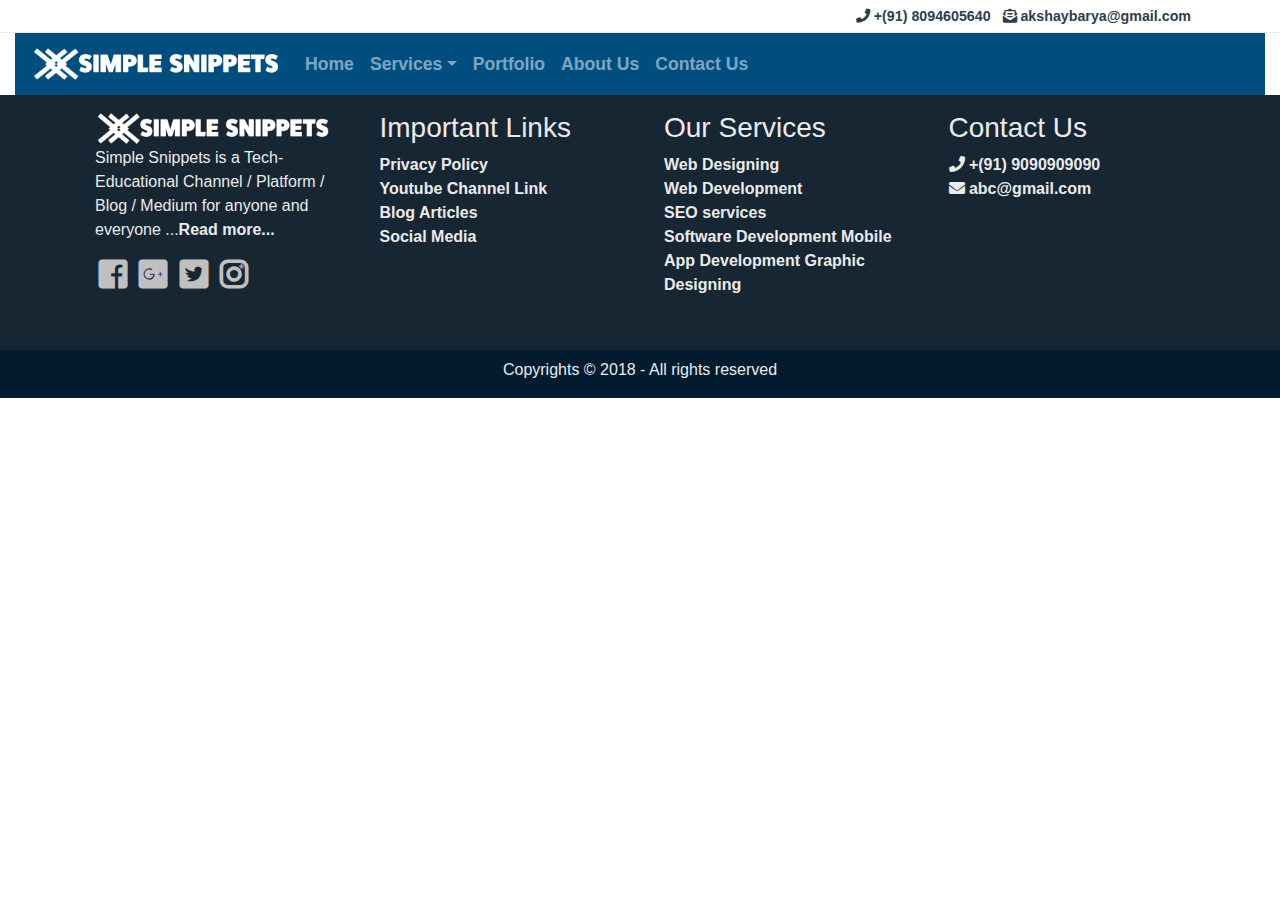
<file: webdevelopment.html>
<!doctype html>
<html lang="en">

<head>
  <!-- Required meta tags -->
  <meta charset="utf-8">
  <meta name="viewport" content="width=device-width, initial-scale=1, shrink-to-fit=no">
  <!-- Bootstrap CSS -->
  <link rel="stylesheet" href="bootstrap/css/bootstrap.min.css">
  <link rel="stylesheet" href="fontawesome-free-5.15.3-web/css/all.min.css">
  <!-- Our Custom CSS style sheet -->
  <link rel="stylesheet" href="css/style.css">
  <title>Contact Us - Simple Snippets</title>
</head>
<!-- xs<576 | 576<sm<768 | 768<md<992 | 992<lg<1200 | 1200<xl -->

<body>
  <header>
    <div class="p-1" id="topHeader">
      <div class="container">
        <div class="row">
          <div class="col-12 text-right">
            <a class="p-1" href="tel:+918602516195"> <i class="fas fa-phone"></i> +(91) 8094605640 </a>
                <a class="p-1" href="mailto:akshaybarya@gmail.com"> <i class="fas fa-envelope-open-text"></i>  akshaybarya@gmail.com </a>
              </div>
        </div>
      </div>
    </div>
    <div id="bottomHeader">
      <div class="container-fluid">
        <nav class="navbar navbar-dark navbar-expand-md" style="background-color:#004d80;">
          <a class="navbar-brand" href="index.html">
            <img src="imgs/logo_text_white_small.png" width="250px" alt="">
          </a>
          <button data-toggle="collapse" data-target="#navbarToggler" type="button" class="navbar-toggler"><span class="navbar-toggler-icon"></span></button>
          <div class="collapse navbar-collapse" id="navbarToggler">
            <ul class="navbar-nav">
              <li class="nav-item">
                <a class="nav-link" href="index.html">Home</a>
              </li>
              <li class="nav-item dropdown">
                <a class="nav-link dropdown-toggle" data-toggle="dropdown" role="button" href="#">Services</a>
                <div class="dropdown-menu">
                  <a class="dropdown-item" href="webdesigning.html">Web Designing</a>
                  <a class="dropdown-item active" href="webdevelopment.html">Web Development</a>
                  <a class="dropdown-item" href="seoservices.html">SEO Services</a>
                  <a class="dropdown-item" href="softwaredevelopment.html">Software Development</a>
                  <a class="dropdown-item" href="mobileapps.html">Mobile App Development</a>
                  <div class="dropdown-divider"></div>
                  <a class="dropdown-item" href="graphicdesign.html">Graphic Designing</a>
                </div>

              </li>
              <li class="nav-item">
                <a class="nav-link" href="portfolio.html">Portfolio</a>
              </li>
              <li class="nav-item">
                <a class="nav-link" href="aboutus.html">About Us</a>
              </li>
              <li class="nav-item">
                <a class="nav-link" href="contactus.html">Contact Us</a>
              </li>
            </ul>
          </div>
        </nav>

      </div>
    </div>

  </header>

  <footer class="full-footer">
    <div class="container top-footer p-md-3 p-1">
      <div class="row">
        <div class="col-md-3 pl-4 pr-4">
          <img class="img-fluid" src="imgs/logo_text_white_small.png" alt="">
          <p>
            Simple Snippets is a Tech-Educational Channel / Platform / Blog / Medium for anyone and everyone ...<a href="#">Read
              more...</a>
          </p>
          <a style="color:silver;" class="p-1" href="#"><i class="fab fa-2x fa-facebook-square"></i></a>
          <a style="color: silver;" class="p-1" href="#"><i class="fab fa-2x fa-google-plus-square"></i></a>
          <a style="color: silver;" class="p-1" href="#"><i class="fab fa-2x fa-twitter-square"></i></a>
          <a style="color: silver;" class="p-1" href="#"><i class="fab fa-2x fa-instagram"></i></a>
        </div>

        <div class="col-md-3  pl-4 pr-4">
          <h3>Important Links</h3>
          <a href="#">Privacy Policy</a><br>
          <a href="#">Youtube Channel Link </a><br>
          <a href="#">Blog Articles </a><br>
          <a href="#">Social Media</a>
        </div>

        <div class="col-md-3  pl-4 pr-4">
          <h3>Our Services</h3>
          <a href="webdesigning.html">Web Designing </a><br>
          <a href="webdevelopment.html">Web Development  </a><br>
          <a href="seoservices.html">SEO services  </a><br>
          <a href="softwaredevelopment.html">Software Development </a>
          <a href="mobileapps.html">Mobile App Development  </a>
          <a href="graphicdesign.html">Graphic Designing</a>
        </div>
     
      <div class="col-md-3  pl-4 pr-4">
          <h3>Contact Us</h3>
          <a href="#"><i class="fas fa-phone"></i> +(91) 9090909090  </a><br>
          <a href="mailto:simplesnippetsinfo@gmail.com  "><i class="fas fa-envelope"></i> abc@gmail.com  </a><br>
          <div class="embed-responsive embed-responsive-16by9">
              <iframe class="embed-responsive-item" src="https://www.google.com/maps/embed?pb=!1m18!1m12!1m3!1d241316.64333236168!2d72.74110193617271!3d19.082522317332813!2m3!1f0!2f0!3f0!3m2!1i1024!2i768!4f13.1!3m3!1m2!1s0x3be7c6306644edc1%3A0x5da4ed8f8d648c69!2sMumbai%2C+Maharashtra!5e0!3m2!1sen!2sin!4v1547151374329" frameborder="0"></iframe>
          </div>
          
      </div>
    </div>
    </div>
    <div class="container-fluid bottom-footer pt-2">
      <div class="row">
        <div class="col-12 text-center">
          <p>Copyrights © 2018 - All rights reserved</p>
        </div>
      </div>
    </div>

  </footer>



  <!-- Optional JavaScript -->
  <!-- jQuery first, then Popper.js, then Bootstrap JS -->
  <script src="bootstrap/js/jquery-3.3.1.slim.min.js"></script>
  <script src="bootstrap/js/popper.min.js"></script>
  <script src="bootstrap/js/bootstrap.min.js"></script>
</body>

</html>
</file>
<file: css/style.css>
*{
        margin: 0;
}
#topHeader{
        border-bottom: 1px solid #ebebeb;
}

#topHeader a{
        color: #2c3e50;
        font-weight: 600;
        font-size: 0.89rem;
}
nav ul li a {
        font-size: 1.1rem;
        font-weight: 600;
}

/*Start of top hero section*/

.top-hero-section{
        background-color: #3498db;
        color: #ebebeb;
}

.top-hero-section a{
        color: #ebebeb;
        font-weight: 600;
}

/*end of top hero section*/

.qualities-img{
        width: 200px;
}

.requirements-section{
        background-color: #004d80;
        color: #ebebeb;
}

.home-newsletter{
        background-color: #004d80;
        color: #ebebeb;
}

.home-newsletter .form-control{
        height: 50px;
        border-color: transparent;
        border-radius: 20px 0 0 20px;
}

.home-newsletter .btn{
        height: 50px;
        background-color: #243c4f;
        color: #ebebeb;
        border-radius: 0 20px 20px 0;
}

.aboutus-newsletter{
        background-color: #004d80;
        color: #ebebeb;
}

.aboutus-newsletter .form-control{
        height: 50px;
        border-color: transparent;
        border-radius: 20px 0 0 20px;
}

.breadcrumbs-section{
        background-color: #e9ecef;
}

.aboutus-newsletter .btn{
        height: 50px;
        background-color: #243c4f;
        color: #ebebeb;
        border-radius: 0 20px 20px 0;
}

.qualities-img{
        height: 200px;
}

.clients-section{
        background-color: #ebebeb;
      }

/* start of footer */
.full-footer{
        background-color: #172633;
       /* position: absolute;
        bottom: 0px;
        width: 100%; */
}

.top-footer{
        color: #ebebeb;
}

.top-footer a{
        color: #ebebeb;
        font-weight: 600;
}

.top-footer h3{
        color: #ebebeb;
}

.bottom-footer{
        background-color: #031b2e;
        color: #ebebeb;
}

/* end of footer */


.portfolio-section{
        
}
</file>
<file: fontawesome-free-5.15.3-web/css/all.min.css>
.fa,.fab,.fal,.far,.fas{-moz-osx-font-smoothing:grayscale;-webkit-font-smoothing:antialiased;display:inline-block;font-style:normal;font-variant:normal;text-rendering:auto;line-height:1}.fa-lg{font-size:1.33333em;line-height:.75em;vertical-align:-.0667em}.fa-xs{font-size:.75em}.fa-sm{font-size:.875em}.fa-1x{font-size:1em}.fa-2x{font-size:2em}.fa-3x{font-size:3em}.fa-4x{font-size:4em}.fa-5x{font-size:5em}.fa-6x{font-size:6em}.fa-7x{font-size:7em}.fa-8x{font-size:8em}.fa-9x{font-size:9em}.fa-10x{font-size:10em}.fa-fw{text-align:center;width:1.25em}.fa-ul{list-style-type:none;margin-left:2.5em;padding-left:0}.fa-ul>li{position:relative}.fa-li{left:-2em;position:absolute;text-align:center;width:2em;line-height:inherit}.fa-border{border:.08em solid #eee;border-radius:.1em;padding:.2em .25em .15em}.fa-pull-left{float:left}.fa-pull-right{float:right}.fa.fa-pull-left,.fab.fa-pull-left,.fal.fa-pull-left,.far.fa-pull-left,.fas.fa-pull-left{margin-right:.3em}.fa.fa-pull-right,.fab.fa-pull-right,.fal.fa-pull-right,.far.fa-pull-right,.fas.fa-pull-right{margin-left:.3em}.fa-spin{animation:fa-spin 2s infinite linear}.fa-pulse{animation:fa-spin 1s infinite steps(8)}@keyframes fa-spin{0%{transform:rotate(0deg)}to{transform:rotate(1turn)}}.fa-rotate-90{-ms-filter:"progid:DXImageTransform.Microsoft.BasicImage(rotation=1)";transform:rotate(90deg)}.fa-rotate-180{-ms-filter:"progid:DXImageTransform.Microsoft.BasicImage(rotation=2)";transform:rotate(180deg)}.fa-rotate-270{-ms-filter:"progid:DXImageTransform.Microsoft.BasicImage(rotation=3)";transform:rotate(270deg)}.fa-flip-horizontal{-ms-filter:"progid:DXImageTransform.Microsoft.BasicImage(rotation=0, mirror=1)";transform:scaleX(-1)}.fa-flip-vertical{transform:scaleY(-1)}.fa-flip-horizontal.fa-flip-vertical,.fa-flip-vertical{-ms-filter:"progid:DXImageTransform.Microsoft.BasicImage(rotation=2, mirror=1)"}.fa-flip-horizontal.fa-flip-vertical{transform:scale(-1)}:root .fa-flip-horizontal,:root .fa-flip-vertical,:root .fa-rotate-90,:root .fa-rotate-180,:root .fa-rotate-270{filter:none}.fa-stack{display:inline-block;height:2em;line-height:2em;position:relative;vertical-align:middle;width:2.5em}.fa-stack-1x,.fa-stack-2x{left:0;position:absolute;text-align:center;width:100%}.fa-stack-1x{line-height:inherit}.fa-stack-2x{font-size:2em}.fa-inverse{color:#fff}.fa-500px:before{content:"\f26e"}.fa-accessible-icon:before{content:"\f368"}.fa-accusoft:before{content:"\f369"}.fa-acquisitions-incorporated:before{content:"\f6af"}.fa-ad:before{content:"\f641"}.fa-address-book:before{content:"\f2b9"}.fa-address-card:before{content:"\f2bb"}.fa-adjust:before{content:"\f042"}.fa-adn:before{content:"\f170"}.fa-adobe:before{content:"\f778"}.fa-adversal:before{content:"\f36a"}.fa-affiliatetheme:before{content:"\f36b"}.fa-air-freshener:before{content:"\f5d0"}.fa-algolia:before{content:"\f36c"}.fa-align-center:before{content:"\f037"}.fa-align-justify:before{content:"\f039"}.fa-align-left:before{content:"\f036"}.fa-align-right:before{content:"\f038"}.fa-alipay:before{content:"\f642"}.fa-allergies:before{content:"\f461"}.fa-amazon:before{content:"\f270"}.fa-amazon-pay:before{content:"\f42c"}.fa-ambulance:before{content:"\f0f9"}.fa-american-sign-language-interpreting:before{content:"\f2a3"}.fa-amilia:before{content:"\f36d"}.fa-anchor:before{content:"\f13d"}.fa-android:before{content:"\f17b"}.fa-angellist:before{content:"\f209"}.fa-angle-double-down:before{content:"\f103"}.fa-angle-double-left:before{content:"\f100"}.fa-angle-double-right:before{content:"\f101"}.fa-angle-double-up:before{content:"\f102"}.fa-angle-down:before{content:"\f107"}.fa-angle-left:before{content:"\f104"}.fa-angle-right:before{content:"\f105"}.fa-angle-up:before{content:"\f106"}.fa-angry:before{content:"\f556"}.fa-angrycreative:before{content:"\f36e"}.fa-angular:before{content:"\f420"}.fa-ankh:before{content:"\f644"}.fa-app-store:before{content:"\f36f"}.fa-app-store-ios:before{content:"\f370"}.fa-apper:before{content:"\f371"}.fa-apple:before{content:"\f179"}.fa-apple-alt:before{content:"\f5d1"}.fa-apple-pay:before{content:"\f415"}.fa-archive:before{content:"\f187"}.fa-archway:before{content:"\f557"}.fa-arrow-alt-circle-down:before{content:"\f358"}.fa-arrow-alt-circle-left:before{content:"\f359"}.fa-arrow-alt-circle-right:before{content:"\f35a"}.fa-arrow-alt-circle-up:before{content:"\f35b"}.fa-arrow-circle-down:before{content:"\f0ab"}.fa-arrow-circle-left:before{content:"\f0a8"}.fa-arrow-circle-right:before{content:"\f0a9"}.fa-arrow-circle-up:before{content:"\f0aa"}.fa-arrow-down:before{content:"\f063"}.fa-arrow-left:before{content:"\f060"}.fa-arrow-right:before{content:"\f061"}.fa-arrow-up:before{content:"\f062"}.fa-arrows-alt:before{content:"\f0b2"}.fa-arrows-alt-h:before{content:"\f337"}.fa-arrows-alt-v:before{content:"\f338"}.fa-artstation:before{content:"\f77a"}.fa-assistive-listening-systems:before{content:"\f2a2"}.fa-asterisk:before{content:"\f069"}.fa-asymmetrik:before{content:"\f372"}.fa-at:before{content:"\f1fa"}.fa-atlas:before{content:"\f558"}.fa-atlassian:before{content:"\f77b"}.fa-atom:before{content:"\f5d2"}.fa-audible:before{content:"\f373"}.fa-audio-description:before{content:"\f29e"}.fa-autoprefixer:before{content:"\f41c"}.fa-avianex:before{content:"\f374"}.fa-aviato:before{content:"\f421"}.fa-award:before{content:"\f559"}.fa-aws:before{content:"\f375"}.fa-baby:before{content:"\f77c"}.fa-baby-carriage:before{content:"\f77d"}.fa-backspace:before{content:"\f55a"}.fa-backward:before{content:"\f04a"}.fa-balance-scale:before{content:"\f24e"}.fa-ban:before{content:"\f05e"}.fa-band-aid:before{content:"\f462"}.fa-bandcamp:before{content:"\f2d5"}.fa-barcode:before{content:"\f02a"}.fa-bars:before{content:"\f0c9"}.fa-baseball-ball:before{content:"\f433"}.fa-basketball-ball:before{content:"\f434"}.fa-bath:before{content:"\f2cd"}.fa-battery-empty:before{content:"\f244"}.fa-battery-full:before{content:"\f240"}.fa-battery-half:before{content:"\f242"}.fa-battery-quarter:before{content:"\f243"}.fa-battery-three-quarters:before{content:"\f241"}.fa-bed:before{content:"\f236"}.fa-beer:before{content:"\f0fc"}.fa-behance:before{content:"\f1b4"}.fa-behance-square:before{content:"\f1b5"}.fa-bell:before{content:"\f0f3"}.fa-bell-slash:before{content:"\f1f6"}.fa-bezier-curve:before{content:"\f55b"}.fa-bible:before{content:"\f647"}.fa-bicycle:before{content:"\f206"}.fa-bimobject:before{content:"\f378"}.fa-binoculars:before{content:"\f1e5"}.fa-biohazard:before{content:"\f780"}.fa-birthday-cake:before{content:"\f1fd"}.fa-bitbucket:before{content:"\f171"}.fa-bitcoin:before{content:"\f379"}.fa-bity:before{content:"\f37a"}.fa-black-tie:before{content:"\f27e"}.fa-blackberry:before{content:"\f37b"}.fa-blender:before{content:"\f517"}.fa-blender-phone:before{content:"\f6b6"}.fa-blind:before{content:"\f29d"}.fa-blog:before{content:"\f781"}.fa-blogger:before{content:"\f37c"}.fa-blogger-b:before{content:"\f37d"}.fa-bluetooth:before{content:"\f293"}.fa-bluetooth-b:before{content:"\f294"}.fa-bold:before{content:"\f032"}.fa-bolt:before{content:"\f0e7"}.fa-bomb:before{content:"\f1e2"}.fa-bone:before{content:"\f5d7"}.fa-bong:before{content:"\f55c"}.fa-book:before{content:"\f02d"}.fa-book-dead:before{content:"\f6b7"}.fa-book-open:before{content:"\f518"}.fa-book-reader:before{content:"\f5da"}.fa-bookmark:before{content:"\f02e"}.fa-bowling-ball:before{content:"\f436"}.fa-box:before{content:"\f466"}.fa-box-open:before{content:"\f49e"}.fa-boxes:before{content:"\f468"}.fa-braille:before{content:"\f2a1"}.fa-brain:before{content:"\f5dc"}.fa-briefcase:before{content:"\f0b1"}.fa-briefcase-medical:before{content:"\f469"}.fa-broadcast-tower:before{content:"\f519"}.fa-broom:before{content:"\f51a"}.fa-brush:before{content:"\f55d"}.fa-btc:before{content:"\f15a"}.fa-bug:before{content:"\f188"}.fa-building:before{content:"\f1ad"}.fa-bullhorn:before{content:"\f0a1"}.fa-bullseye:before{content:"\f140"}.fa-burn:before{content:"\f46a"}.fa-buromobelexperte:before{content:"\f37f"}.fa-bus:before{content:"\f207"}.fa-bus-alt:before{content:"\f55e"}.fa-business-time:before{content:"\f64a"}.fa-buysellads:before{content:"\f20d"}.fa-calculator:before{content:"\f1ec"}.fa-calendar:before{content:"\f133"}.fa-calendar-alt:before{content:"\f073"}.fa-calendar-check:before{content:"\f274"}.fa-calendar-day:before{content:"\f783"}.fa-calendar-minus:before{content:"\f272"}.fa-calendar-plus:before{content:"\f271"}.fa-calendar-times:before{content:"\f273"}.fa-calendar-week:before{content:"\f784"}.fa-camera:before{content:"\f030"}.fa-camera-retro:before{content:"\f083"}.fa-campground:before{content:"\f6bb"}.fa-canadian-maple-leaf:before{content:"\f785"}.fa-candy-cane:before{content:"\f786"}.fa-cannabis:before{content:"\f55f"}.fa-capsules:before{content:"\f46b"}.fa-car:before{content:"\f1b9"}.fa-car-alt:before{content:"\f5de"}.fa-car-battery:before{content:"\f5df"}.fa-car-crash:before{content:"\f5e1"}.fa-car-side:before{content:"\f5e4"}.fa-caret-down:before{content:"\f0d7"}.fa-caret-left:before{content:"\f0d9"}.fa-caret-right:before{content:"\f0da"}.fa-caret-square-down:before{content:"\f150"}.fa-caret-square-left:before{content:"\f191"}.fa-caret-square-right:before{content:"\f152"}.fa-caret-square-up:before{content:"\f151"}.fa-caret-up:before{content:"\f0d8"}.fa-carrot:before{content:"\f787"}.fa-cart-arrow-down:before{content:"\f218"}.fa-cart-plus:before{content:"\f217"}.fa-cash-register:before{content:"\f788"}.fa-cat:before{content:"\f6be"}.fa-cc-amazon-pay:before{content:"\f42d"}.fa-cc-amex:before{content:"\f1f3"}.fa-cc-apple-pay:before{content:"\f416"}.fa-cc-diners-club:before{content:"\f24c"}.fa-cc-discover:before{content:"\f1f2"}.fa-cc-jcb:before{content:"\f24b"}.fa-cc-mastercard:before{content:"\f1f1"}.fa-cc-paypal:before{content:"\f1f4"}.fa-cc-stripe:before{content:"\f1f5"}.fa-cc-visa:before{content:"\f1f0"}.fa-centercode:before{content:"\f380"}.fa-centos:before{content:"\f789"}.fa-certificate:before{content:"\f0a3"}.fa-chair:before{content:"\f6c0"}.fa-chalkboard:before{content:"\f51b"}.fa-chalkboard-teacher:before{content:"\f51c"}.fa-charging-station:before{content:"\f5e7"}.fa-chart-area:before{content:"\f1fe"}.fa-chart-bar:before{content:"\f080"}.fa-chart-line:before{content:"\f201"}.fa-chart-pie:before{content:"\f200"}.fa-check:before{content:"\f00c"}.fa-check-circle:before{content:"\f058"}.fa-check-double:before{content:"\f560"}.fa-check-square:before{content:"\f14a"}.fa-chess:before{content:"\f439"}.fa-chess-bishop:before{content:"\f43a"}.fa-chess-board:before{content:"\f43c"}.fa-chess-king:before{content:"\f43f"}.fa-chess-knight:before{content:"\f441"}.fa-chess-pawn:before{content:"\f443"}.fa-chess-queen:before{content:"\f445"}.fa-chess-rook:before{content:"\f447"}.fa-chevron-circle-down:before{content:"\f13a"}.fa-chevron-circle-left:before{content:"\f137"}.fa-chevron-circle-right:before{content:"\f138"}.fa-chevron-circle-up:before{content:"\f139"}.fa-chevron-down:before{content:"\f078"}.fa-chevron-left:before{content:"\f053"}.fa-chevron-right:before{content:"\f054"}.fa-chevron-up:before{content:"\f077"}.fa-child:before{content:"\f1ae"}.fa-chrome:before{content:"\f268"}.fa-church:before{content:"\f51d"}.fa-circle:before{content:"\f111"}.fa-circle-notch:before{content:"\f1ce"}.fa-city:before{content:"\f64f"}.fa-clipboard:before{content:"\f328"}.fa-clipboard-check:before{content:"\f46c"}.fa-clipboard-list:before{content:"\f46d"}.fa-clock:before{content:"\f017"}.fa-clone:before{content:"\f24d"}.fa-closed-captioning:before{content:"\f20a"}.fa-cloud:before{content:"\f0c2"}.fa-cloud-download-alt:before{content:"\f381"}.fa-cloud-meatball:before{content:"\f73b"}.fa-cloud-moon:before{content:"\f6c3"}.fa-cloud-moon-rain:before{content:"\f73c"}.fa-cloud-rain:before{content:"\f73d"}.fa-cloud-showers-heavy:before{content:"\f740"}.fa-cloud-sun:before{content:"\f6c4"}.fa-cloud-sun-rain:before{content:"\f743"}.fa-cloud-upload-alt:before{content:"\f382"}.fa-cloudscale:before{content:"\f383"}.fa-cloudsmith:before{content:"\f384"}.fa-cloudversify:before{content:"\f385"}.fa-cocktail:before{content:"\f561"}.fa-code:before{content:"\f121"}.fa-code-branch:before{content:"\f126"}.fa-codepen:before{content:"\f1cb"}.fa-codiepie:before{content:"\f284"}.fa-coffee:before{content:"\f0f4"}.fa-cog:before{content:"\f013"}.fa-cogs:before{content:"\f085"}.fa-coins:before{content:"\f51e"}.fa-columns:before{content:"\f0db"}.fa-comment:before{content:"\f075"}.fa-comment-alt:before{content:"\f27a"}.fa-comment-dollar:before{content:"\f651"}.fa-comment-dots:before{content:"\f4ad"}.fa-comment-slash:before{content:"\f4b3"}.fa-comments:before{content:"\f086"}.fa-comments-dollar:before{content:"\f653"}.fa-compact-disc:before{content:"\f51f"}.fa-compass:before{content:"\f14e"}.fa-compress:before{content:"\f066"}.fa-compress-arrows-alt:before{content:"\f78c"}.fa-concierge-bell:before{content:"\f562"}.fa-confluence:before{content:"\f78d"}.fa-connectdevelop:before{content:"\f20e"}.fa-contao:before{content:"\f26d"}.fa-cookie:before{content:"\f563"}.fa-cookie-bite:before{content:"\f564"}.fa-copy:before{content:"\f0c5"}.fa-copyright:before{content:"\f1f9"}.fa-couch:before{content:"\f4b8"}.fa-cpanel:before{content:"\f388"}.fa-creative-commons:before{content:"\f25e"}.fa-creative-commons-by:before{content:"\f4e7"}.fa-creative-commons-nc:before{content:"\f4e8"}.fa-creative-commons-nc-eu:before{content:"\f4e9"}.fa-creative-commons-nc-jp:before{content:"\f4ea"}.fa-creative-commons-nd:before{content:"\f4eb"}.fa-creative-commons-pd:before{content:"\f4ec"}.fa-creative-commons-pd-alt:before{content:"\f4ed"}.fa-creative-commons-remix:before{content:"\f4ee"}.fa-creative-commons-sa:before{content:"\f4ef"}.fa-creative-commons-sampling:before{content:"\f4f0"}.fa-creative-commons-sampling-plus:before{content:"\f4f1"}.fa-creative-commons-share:before{content:"\f4f2"}.fa-creative-commons-zero:before{content:"\f4f3"}.fa-credit-card:before{content:"\f09d"}.fa-critical-role:before{content:"\f6c9"}.fa-crop:before{content:"\f125"}.fa-crop-alt:before{content:"\f565"}.fa-cross:before{content:"\f654"}.fa-crosshairs:before{content:"\f05b"}.fa-crow:before{content:"\f520"}.fa-crown:before{content:"\f521"}.fa-css3:before{content:"\f13c"}.fa-css3-alt:before{content:"\f38b"}.fa-cube:before{content:"\f1b2"}.fa-cubes:before{content:"\f1b3"}.fa-cut:before{content:"\f0c4"}.fa-cuttlefish:before{content:"\f38c"}.fa-d-and-d:before{content:"\f38d"}.fa-d-and-d-beyond:before{content:"\f6ca"}.fa-dashcube:before{content:"\f210"}.fa-database:before{content:"\f1c0"}.fa-deaf:before{content:"\f2a4"}.fa-delicious:before{content:"\f1a5"}.fa-democrat:before{content:"\f747"}.fa-deploydog:before{content:"\f38e"}.fa-deskpro:before{content:"\f38f"}.fa-desktop:before{content:"\f108"}.fa-dev:before{content:"\f6cc"}.fa-deviantart:before{content:"\f1bd"}.fa-dharmachakra:before{content:"\f655"}.fa-dhl:before{content:"\f790"}.fa-diagnoses:before{content:"\f470"}.fa-diaspora:before{content:"\f791"}.fa-dice:before{content:"\f522"}.fa-dice-d20:before{content:"\f6cf"}.fa-dice-d6:before{content:"\f6d1"}.fa-dice-five:before{content:"\f523"}.fa-dice-four:before{content:"\f524"}.fa-dice-one:before{content:"\f525"}.fa-dice-six:before{content:"\f526"}.fa-dice-three:before{content:"\f527"}.fa-dice-two:before{content:"\f528"}.fa-digg:before{content:"\f1a6"}.fa-digital-ocean:before{content:"\f391"}.fa-digital-tachograph:before{content:"\f566"}.fa-directions:before{content:"\f5eb"}.fa-discord:before{content:"\f392"}.fa-discourse:before{content:"\f393"}.fa-divide:before{content:"\f529"}.fa-dizzy:before{content:"\f567"}.fa-dna:before{content:"\f471"}.fa-dochub:before{content:"\f394"}.fa-docker:before{content:"\f395"}.fa-dog:before{content:"\f6d3"}.fa-dollar-sign:before{content:"\f155"}.fa-dolly:before{content:"\f472"}.fa-dolly-flatbed:before{content:"\f474"}.fa-donate:before{content:"\f4b9"}.fa-door-closed:before{content:"\f52a"}.fa-door-open:before{content:"\f52b"}.fa-dot-circle:before{content:"\f192"}.fa-dove:before{content:"\f4ba"}.fa-download:before{content:"\f019"}.fa-draft2digital:before{content:"\f396"}.fa-drafting-compass:before{content:"\f568"}.fa-dragon:before{content:"\f6d5"}.fa-draw-polygon:before{content:"\f5ee"}.fa-dribbble:before{content:"\f17d"}.fa-dribbble-square:before{content:"\f397"}.fa-dropbox:before{content:"\f16b"}.fa-drum:before{content:"\f569"}.fa-drum-steelpan:before{content:"\f56a"}.fa-drumstick-bite:before{content:"\f6d7"}.fa-drupal:before{content:"\f1a9"}.fa-dumbbell:before{content:"\f44b"}.fa-dumpster:before{content:"\f793"}.fa-dumpster-fire:before{content:"\f794"}.fa-dungeon:before{content:"\f6d9"}.fa-dyalog:before{content:"\f399"}.fa-earlybirds:before{content:"\f39a"}.fa-ebay:before{content:"\f4f4"}.fa-edge:before{content:"\f282"}.fa-edit:before{content:"\f044"}.fa-eject:before{content:"\f052"}.fa-elementor:before{content:"\f430"}.fa-ellipsis-h:before{content:"\f141"}.fa-ellipsis-v:before{content:"\f142"}.fa-ello:before{content:"\f5f1"}.fa-ember:before{content:"\f423"}.fa-empire:before{content:"\f1d1"}.fa-envelope:before{content:"\f0e0"}.fa-envelope-open:before{content:"\f2b6"}.fa-envelope-open-text:before{content:"\f658"}.fa-envelope-square:before{content:"\f199"}.fa-envira:before{content:"\f299"}.fa-equals:before{content:"\f52c"}.fa-eraser:before{content:"\f12d"}.fa-erlang:before{content:"\f39d"}.fa-ethereum:before{content:"\f42e"}.fa-ethernet:before{content:"\f796"}.fa-etsy:before{content:"\f2d7"}.fa-euro-sign:before{content:"\f153"}.fa-exchange-alt:before{content:"\f362"}.fa-exclamation:before{content:"\f12a"}.fa-exclamation-circle:before{content:"\f06a"}.fa-exclamation-triangle:before{content:"\f071"}.fa-expand:before{content:"\f065"}.fa-expand-arrows-alt:before{content:"\f31e"}.fa-expeditedssl:before{content:"\f23e"}.fa-external-link-alt:before{content:"\f35d"}.fa-external-link-square-alt:before{content:"\f360"}.fa-eye:before{content:"\f06e"}.fa-eye-dropper:before{content:"\f1fb"}.fa-eye-slash:before{content:"\f070"}.fa-facebook:before{content:"\f09a"}.fa-facebook-f:before{content:"\f39e"}.fa-facebook-messenger:before{content:"\f39f"}.fa-facebook-square:before{content:"\f082"}.fa-fantasy-flight-games:before{content:"\f6dc"}.fa-fast-backward:before{content:"\f049"}.fa-fast-forward:before{content:"\f050"}.fa-fax:before{content:"\f1ac"}.fa-feather:before{content:"\f52d"}.fa-feather-alt:before{content:"\f56b"}.fa-fedex:before{content:"\f797"}.fa-fedora:before{content:"\f798"}.fa-female:before{content:"\f182"}.fa-fighter-jet:before{content:"\f0fb"}.fa-figma:before{content:"\f799"}.fa-file:before{content:"\f15b"}.fa-file-alt:before{content:"\f15c"}.fa-file-archive:before{content:"\f1c6"}.fa-file-audio:before{content:"\f1c7"}.fa-file-code:before{content:"\f1c9"}.fa-file-contract:before{content:"\f56c"}.fa-file-csv:before{content:"\f6dd"}.fa-file-download:before{content:"\f56d"}.fa-file-excel:before{content:"\f1c3"}.fa-file-export:before{content:"\f56e"}.fa-file-image:before{content:"\f1c5"}.fa-file-import:before{content:"\f56f"}.fa-file-invoice:before{content:"\f570"}.fa-file-invoice-dollar:before{content:"\f571"}.fa-file-medical:before{content:"\f477"}.fa-file-medical-alt:before{content:"\f478"}.fa-file-pdf:before{content:"\f1c1"}.fa-file-powerpoint:before{content:"\f1c4"}.fa-file-prescription:before{content:"\f572"}.fa-file-signature:before{content:"\f573"}.fa-file-upload:before{content:"\f574"}.fa-file-video:before{content:"\f1c8"}.fa-file-word:before{content:"\f1c2"}.fa-fill:before{content:"\f575"}.fa-fill-drip:before{content:"\f576"}.fa-film:before{content:"\f008"}.fa-filter:before{content:"\f0b0"}.fa-fingerprint:before{content:"\f577"}.fa-fire:before{content:"\f06d"}.fa-fire-alt:before{content:"\f7e4"}.fa-fire-extinguisher:before{content:"\f134"}.fa-firefox:before{content:"\f269"}.fa-first-aid:before{content:"\f479"}.fa-first-order:before{content:"\f2b0"}.fa-first-order-alt:before{content:"\f50a"}.fa-firstdraft:before{content:"\f3a1"}.fa-fish:before{content:"\f578"}.fa-fist-raised:before{content:"\f6de"}.fa-flag:before{content:"\f024"}.fa-flag-checkered:before{content:"\f11e"}.fa-flag-usa:before{content:"\f74d"}.fa-flask:before{content:"\f0c3"}.fa-flickr:before{content:"\f16e"}.fa-flipboard:before{content:"\f44d"}.fa-flushed:before{content:"\f579"}.fa-fly:before{content:"\f417"}.fa-folder:before{content:"\f07b"}.fa-folder-minus:before{content:"\f65d"}.fa-folder-open:before{content:"\f07c"}.fa-folder-plus:before{content:"\f65e"}.fa-font:before{content:"\f031"}.fa-font-awesome:before{content:"\f2b4"}.fa-font-awesome-alt:before{content:"\f35c"}.fa-font-awesome-flag:before{content:"\f425"}.fa-font-awesome-logo-full:before{content:"\f4e6"}.fa-fonticons:before{content:"\f280"}.fa-fonticons-fi:before{content:"\f3a2"}.fa-football-ball:before{content:"\f44e"}.fa-fort-awesome:before{content:"\f286"}.fa-fort-awesome-alt:before{content:"\f3a3"}.fa-forumbee:before{content:"\f211"}.fa-forward:before{content:"\f04e"}.fa-foursquare:before{content:"\f180"}.fa-free-code-camp:before{content:"\f2c5"}.fa-freebsd:before{content:"\f3a4"}.fa-frog:before{content:"\f52e"}.fa-frown:before{content:"\f119"}.fa-frown-open:before{content:"\f57a"}.fa-fulcrum:before{content:"\f50b"}.fa-funnel-dollar:before{content:"\f662"}.fa-futbol:before{content:"\f1e3"}.fa-galactic-republic:before{content:"\f50c"}.fa-galactic-senate:before{content:"\f50d"}.fa-gamepad:before{content:"\f11b"}.fa-gas-pump:before{content:"\f52f"}.fa-gavel:before{content:"\f0e3"}.fa-gem:before{content:"\f3a5"}.fa-genderless:before{content:"\f22d"}.fa-get-pocket:before{content:"\f265"}.fa-gg:before{content:"\f260"}.fa-gg-circle:before{content:"\f261"}.fa-ghost:before{content:"\f6e2"}.fa-gift:before{content:"\f06b"}.fa-gifts:before{content:"\f79c"}.fa-git:before{content:"\f1d3"}.fa-git-square:before{content:"\f1d2"}.fa-github:before{content:"\f09b"}.fa-github-alt:before{content:"\f113"}.fa-github-square:before{content:"\f092"}.fa-gitkraken:before{content:"\f3a6"}.fa-gitlab:before{content:"\f296"}.fa-gitter:before{content:"\f426"}.fa-glass-cheers:before{content:"\f79f"}.fa-glass-martini:before{content:"\f000"}.fa-glass-martini-alt:before{content:"\f57b"}.fa-glass-whiskey:before{content:"\f7a0"}.fa-glasses:before{content:"\f530"}.fa-glide:before{content:"\f2a5"}.fa-glide-g:before{content:"\f2a6"}.fa-globe:before{content:"\f0ac"}.fa-globe-africa:before{content:"\f57c"}.fa-globe-americas:before{content:"\f57d"}.fa-globe-asia:before{content:"\f57e"}.fa-globe-europe:before{content:"\f7a2"}.fa-gofore:before{content:"\f3a7"}.fa-golf-ball:before{content:"\f450"}.fa-goodreads:before{content:"\f3a8"}.fa-goodreads-g:before{content:"\f3a9"}.fa-google:before{content:"\f1a0"}.fa-google-drive:before{content:"\f3aa"}.fa-google-play:before{content:"\f3ab"}.fa-google-plus:before{content:"\f2b3"}.fa-google-plus-g:before{content:"\f0d5"}.fa-google-plus-square:before{content:"\f0d4"}.fa-google-wallet:before{content:"\f1ee"}.fa-gopuram:before{content:"\f664"}.fa-graduation-cap:before{content:"\f19d"}.fa-gratipay:before{content:"\f184"}.fa-grav:before{content:"\f2d6"}.fa-greater-than:before{content:"\f531"}.fa-greater-than-equal:before{content:"\f532"}.fa-grimace:before{content:"\f57f"}.fa-grin:before{content:"\f580"}.fa-grin-alt:before{content:"\f581"}.fa-grin-beam:before{content:"\f582"}.fa-grin-beam-sweat:before{content:"\f583"}.fa-grin-hearts:before{content:"\f584"}.fa-grin-squint:before{content:"\f585"}.fa-grin-squint-tears:before{content:"\f586"}.fa-grin-stars:before{content:"\f587"}.fa-grin-tears:before{content:"\f588"}.fa-grin-tongue:before{content:"\f589"}.fa-grin-tongue-squint:before{content:"\f58a"}.fa-grin-tongue-wink:before{content:"\f58b"}.fa-grin-wink:before{content:"\f58c"}.fa-grip-horizontal:before{content:"\f58d"}.fa-grip-lines:before{content:"\f7a4"}.fa-grip-lines-vertical:before{content:"\f7a5"}.fa-grip-vertical:before{content:"\f58e"}.fa-gripfire:before{content:"\f3ac"}.fa-grunt:before{content:"\f3ad"}.fa-guitar:before{content:"\f7a6"}.fa-gulp:before{content:"\f3ae"}.fa-h-square:before{content:"\f0fd"}.fa-hacker-news:before{content:"\f1d4"}.fa-hacker-news-square:before{content:"\f3af"}.fa-hackerrank:before{content:"\f5f7"}.fa-hammer:before{content:"\f6e3"}.fa-hamsa:before{content:"\f665"}.fa-hand-holding:before{content:"\f4bd"}.fa-hand-holding-heart:before{content:"\f4be"}.fa-hand-holding-usd:before{content:"\f4c0"}.fa-hand-lizard:before{content:"\f258"}.fa-hand-paper:before{content:"\f256"}.fa-hand-peace:before{content:"\f25b"}.fa-hand-point-down:before{content:"\f0a7"}.fa-hand-point-left:before{content:"\f0a5"}.fa-hand-point-right:before{content:"\f0a4"}.fa-hand-point-up:before{content:"\f0a6"}.fa-hand-pointer:before{content:"\f25a"}.fa-hand-rock:before{content:"\f255"}.fa-hand-scissors:before{content:"\f257"}.fa-hand-spock:before{content:"\f259"}.fa-hands:before{content:"\f4c2"}.fa-hands-helping:before{content:"\f4c4"}.fa-handshake:before{content:"\f2b5"}.fa-hanukiah:before{content:"\f6e6"}.fa-hashtag:before{content:"\f292"}.fa-hat-wizard:before{content:"\f6e8"}.fa-haykal:before{content:"\f666"}.fa-hdd:before{content:"\f0a0"}.fa-heading:before{content:"\f1dc"}.fa-headphones:before{content:"\f025"}.fa-headphones-alt:before{content:"\f58f"}.fa-headset:before{content:"\f590"}.fa-heart:before{content:"\f004"}.fa-heart-broken:before{content:"\f7a9"}.fa-heartbeat:before{content:"\f21e"}.fa-helicopter:before{content:"\f533"}.fa-highlighter:before{content:"\f591"}.fa-hiking:before{content:"\f6ec"}.fa-hippo:before{content:"\f6ed"}.fa-hips:before{content:"\f452"}.fa-hire-a-helper:before{content:"\f3b0"}.fa-history:before{content:"\f1da"}.fa-hockey-puck:before{content:"\f453"}.fa-holly-berry:before{content:"\f7aa"}.fa-home:before{content:"\f015"}.fa-hooli:before{content:"\f427"}.fa-hornbill:before{content:"\f592"}.fa-horse:before{content:"\f6f0"}.fa-horse-head:before{content:"\f7ab"}.fa-hospital:before{content:"\f0f8"}.fa-hospital-alt:before{content:"\f47d"}.fa-hospital-symbol:before{content:"\f47e"}.fa-hot-tub:before{content:"\f593"}.fa-hotel:before{content:"\f594"}.fa-hotjar:before{content:"\f3b1"}.fa-hourglass:before{content:"\f254"}.fa-hourglass-end:before{content:"\f253"}.fa-hourglass-half:before{content:"\f252"}.fa-hourglass-start:before{content:"\f251"}.fa-house-damage:before{content:"\f6f1"}.fa-houzz:before{content:"\f27c"}.fa-hryvnia:before{content:"\f6f2"}.fa-html5:before{content:"\f13b"}.fa-hubspot:before{content:"\f3b2"}.fa-i-cursor:before{content:"\f246"}.fa-icicles:before{content:"\f7ad"}.fa-id-badge:before{content:"\f2c1"}.fa-id-card:before{content:"\f2c2"}.fa-id-card-alt:before{content:"\f47f"}.fa-igloo:before{content:"\f7ae"}.fa-image:before{content:"\f03e"}.fa-images:before{content:"\f302"}.fa-imdb:before{content:"\f2d8"}.fa-inbox:before{content:"\f01c"}.fa-indent:before{content:"\f03c"}.fa-industry:before{content:"\f275"}.fa-infinity:before{content:"\f534"}.fa-info:before{content:"\f129"}.fa-info-circle:before{content:"\f05a"}.fa-instagram:before{content:"\f16d"}.fa-intercom:before{content:"\f7af"}.fa-internet-explorer:before{content:"\f26b"}.fa-invision:before{content:"\f7b0"}.fa-ioxhost:before{content:"\f208"}.fa-italic:before{content:"\f033"}.fa-itunes:before{content:"\f3b4"}.fa-itunes-note:before{content:"\f3b5"}.fa-java:before{content:"\f4e4"}.fa-jedi:before{content:"\f669"}.fa-jedi-order:before{content:"\f50e"}.fa-jenkins:before{content:"\f3b6"}.fa-jira:before{content:"\f7b1"}.fa-joget:before{content:"\f3b7"}.fa-joint:before{content:"\f595"}.fa-joomla:before{content:"\f1aa"}.fa-journal-whills:before{content:"\f66a"}.fa-js:before{content:"\f3b8"}.fa-js-square:before{content:"\f3b9"}.fa-jsfiddle:before{content:"\f1cc"}.fa-kaaba:before{content:"\f66b"}.fa-kaggle:before{content:"\f5fa"}.fa-key:before{content:"\f084"}.fa-keybase:before{content:"\f4f5"}.fa-keyboard:before{content:"\f11c"}.fa-keycdn:before{content:"\f3ba"}.fa-khanda:before{content:"\f66d"}.fa-kickstarter:before{content:"\f3bb"}.fa-kickstarter-k:before{content:"\f3bc"}.fa-kiss:before{content:"\f596"}.fa-kiss-beam:before{content:"\f597"}.fa-kiss-wink-heart:before{content:"\f598"}.fa-kiwi-bird:before{content:"\f535"}.fa-korvue:before{content:"\f42f"}.fa-landmark:before{content:"\f66f"}.fa-language:before{content:"\f1ab"}.fa-laptop:before{content:"\f109"}.fa-laptop-code:before{content:"\f5fc"}.fa-laravel:before{content:"\f3bd"}.fa-lastfm:before{content:"\f202"}.fa-lastfm-square:before{content:"\f203"}.fa-laugh:before{content:"\f599"}.fa-laugh-beam:before{content:"\f59a"}.fa-laugh-squint:before{content:"\f59b"}.fa-laugh-wink:before{content:"\f59c"}.fa-layer-group:before{content:"\f5fd"}.fa-leaf:before{content:"\f06c"}.fa-leanpub:before{content:"\f212"}.fa-lemon:before{content:"\f094"}.fa-less:before{content:"\f41d"}.fa-less-than:before{content:"\f536"}.fa-less-than-equal:before{content:"\f537"}.fa-level-down-alt:before{content:"\f3be"}.fa-level-up-alt:before{content:"\f3bf"}.fa-life-ring:before{content:"\f1cd"}.fa-lightbulb:before{content:"\f0eb"}.fa-line:before{content:"\f3c0"}.fa-link:before{content:"\f0c1"}.fa-linkedin:before{content:"\f08c"}.fa-linkedin-in:before{content:"\f0e1"}.fa-linode:before{content:"\f2b8"}.fa-linux:before{content:"\f17c"}.fa-lira-sign:before{content:"\f195"}.fa-list:before{content:"\f03a"}.fa-list-alt:before{content:"\f022"}.fa-list-ol:before{content:"\f0cb"}.fa-list-ul:before{content:"\f0ca"}.fa-location-arrow:before{content:"\f124"}.fa-lock:before{content:"\f023"}.fa-lock-open:before{content:"\f3c1"}.fa-long-arrow-alt-down:before{content:"\f309"}.fa-long-arrow-alt-left:before{content:"\f30a"}.fa-long-arrow-alt-right:before{content:"\f30b"}.fa-long-arrow-alt-up:before{content:"\f30c"}.fa-low-vision:before{content:"\f2a8"}.fa-luggage-cart:before{content:"\f59d"}.fa-lyft:before{content:"\f3c3"}.fa-magento:before{content:"\f3c4"}.fa-magic:before{content:"\f0d0"}.fa-magnet:before{content:"\f076"}.fa-mail-bulk:before{content:"\f674"}.fa-mailchimp:before{content:"\f59e"}.fa-male:before{content:"\f183"}.fa-mandalorian:before{content:"\f50f"}.fa-map:before{content:"\f279"}.fa-map-marked:before{content:"\f59f"}.fa-map-marked-alt:before{content:"\f5a0"}.fa-map-marker:before{content:"\f041"}.fa-map-marker-alt:before{content:"\f3c5"}.fa-map-pin:before{content:"\f276"}.fa-map-signs:before{content:"\f277"}.fa-markdown:before{content:"\f60f"}.fa-marker:before{content:"\f5a1"}.fa-mars:before{content:"\f222"}.fa-mars-double:before{content:"\f227"}.fa-mars-stroke:before{content:"\f229"}.fa-mars-stroke-h:before{content:"\f22b"}.fa-mars-stroke-v:before{content:"\f22a"}.fa-mask:before{content:"\f6fa"}.fa-mastodon:before{content:"\f4f6"}.fa-maxcdn:before{content:"\f136"}.fa-medal:before{content:"\f5a2"}.fa-medapps:before{content:"\f3c6"}.fa-medium:before{content:"\f23a"}.fa-medium-m:before{content:"\f3c7"}.fa-medkit:before{content:"\f0fa"}.fa-medrt:before{content:"\f3c8"}.fa-meetup:before{content:"\f2e0"}.fa-megaport:before{content:"\f5a3"}.fa-meh:before{content:"\f11a"}.fa-meh-blank:before{content:"\f5a4"}.fa-meh-rolling-eyes:before{content:"\f5a5"}.fa-memory:before{content:"\f538"}.fa-mendeley:before{content:"\f7b3"}.fa-menorah:before{content:"\f676"}.fa-mercury:before{content:"\f223"}.fa-meteor:before{content:"\f753"}.fa-microchip:before{content:"\f2db"}.fa-microphone:before{content:"\f130"}.fa-microphone-alt:before{content:"\f3c9"}.fa-microphone-alt-slash:before{content:"\f539"}.fa-microphone-slash:before{content:"\f131"}.fa-microscope:before{content:"\f610"}.fa-microsoft:before{content:"\f3ca"}.fa-minus:before{content:"\f068"}.fa-minus-circle:before{content:"\f056"}.fa-minus-square:before{content:"\f146"}.fa-mitten:before{content:"\f7b5"}.fa-mix:before{content:"\f3cb"}.fa-mixcloud:before{content:"\f289"}.fa-mizuni:before{content:"\f3cc"}.fa-mobile:before{content:"\f10b"}.fa-mobile-alt:before{content:"\f3cd"}.fa-modx:before{content:"\f285"}.fa-monero:before{content:"\f3d0"}.fa-money-bill:before{content:"\f0d6"}.fa-money-bill-alt:before{content:"\f3d1"}.fa-money-bill-wave:before{content:"\f53a"}.fa-money-bill-wave-alt:before{content:"\f53b"}.fa-money-check:before{content:"\f53c"}.fa-money-check-alt:before{content:"\f53d"}.fa-monument:before{content:"\f5a6"}.fa-moon:before{content:"\f186"}.fa-mortar-pestle:before{content:"\f5a7"}.fa-mosque:before{content:"\f678"}.fa-motorcycle:before{content:"\f21c"}.fa-mountain:before{content:"\f6fc"}.fa-mouse-pointer:before{content:"\f245"}.fa-mug-hot:before{content:"\f7b6"}.fa-music:before{content:"\f001"}.fa-napster:before{content:"\f3d2"}.fa-neos:before{content:"\f612"}.fa-network-wired:before{content:"\f6ff"}.fa-neuter:before{content:"\f22c"}.fa-newspaper:before{content:"\f1ea"}.fa-nimblr:before{content:"\f5a8"}.fa-nintendo-switch:before{content:"\f418"}.fa-node:before{content:"\f419"}.fa-node-js:before{content:"\f3d3"}.fa-not-equal:before{content:"\f53e"}.fa-notes-medical:before{content:"\f481"}.fa-npm:before{content:"\f3d4"}.fa-ns8:before{content:"\f3d5"}.fa-nutritionix:before{content:"\f3d6"}.fa-object-group:before{content:"\f247"}.fa-object-ungroup:before{content:"\f248"}.fa-odnoklassniki:before{content:"\f263"}.fa-odnoklassniki-square:before{content:"\f264"}.fa-oil-can:before{content:"\f613"}.fa-old-republic:before{content:"\f510"}.fa-om:before{content:"\f679"}.fa-opencart:before{content:"\f23d"}.fa-openid:before{content:"\f19b"}.fa-opera:before{content:"\f26a"}.fa-optin-monster:before{content:"\f23c"}.fa-osi:before{content:"\f41a"}.fa-otter:before{content:"\f700"}.fa-outdent:before{content:"\f03b"}.fa-page4:before{content:"\f3d7"}.fa-pagelines:before{content:"\f18c"}.fa-paint-brush:before{content:"\f1fc"}.fa-paint-roller:before{content:"\f5aa"}.fa-palette:before{content:"\f53f"}.fa-palfed:before{content:"\f3d8"}.fa-pallet:before{content:"\f482"}.fa-paper-plane:before{content:"\f1d8"}.fa-paperclip:before{content:"\f0c6"}.fa-parachute-box:before{content:"\f4cd"}.fa-paragraph:before{content:"\f1dd"}.fa-parking:before{content:"\f540"}.fa-passport:before{content:"\f5ab"}.fa-pastafarianism:before{content:"\f67b"}.fa-paste:before{content:"\f0ea"}.fa-patreon:before{content:"\f3d9"}.fa-pause:before{content:"\f04c"}.fa-pause-circle:before{content:"\f28b"}.fa-paw:before{content:"\f1b0"}.fa-paypal:before{content:"\f1ed"}.fa-peace:before{content:"\f67c"}.fa-pen:before{content:"\f304"}.fa-pen-alt:before{content:"\f305"}.fa-pen-fancy:before{content:"\f5ac"}.fa-pen-nib:before{content:"\f5ad"}.fa-pen-square:before{content:"\f14b"}.fa-pencil-alt:before{content:"\f303"}.fa-pencil-ruler:before{content:"\f5ae"}.fa-penny-arcade:before{content:"\f704"}.fa-people-carry:before{content:"\f4ce"}.fa-percent:before{content:"\f295"}.fa-percentage:before{content:"\f541"}.fa-periscope:before{content:"\f3da"}.fa-person-booth:before{content:"\f756"}.fa-phabricator:before{content:"\f3db"}.fa-phoenix-framework:before{content:"\f3dc"}.fa-phoenix-squadron:before{content:"\f511"}.fa-phone:before{content:"\f095"}.fa-phone-slash:before{content:"\f3dd"}.fa-phone-square:before{content:"\f098"}.fa-phone-volume:before{content:"\f2a0"}.fa-php:before{content:"\f457"}.fa-pied-piper:before{content:"\f2ae"}.fa-pied-piper-alt:before{content:"\f1a8"}.fa-pied-piper-hat:before{content:"\f4e5"}.fa-pied-piper-pp:before{content:"\f1a7"}.fa-piggy-bank:before{content:"\f4d3"}.fa-pills:before{content:"\f484"}.fa-pinterest:before{content:"\f0d2"}.fa-pinterest-p:before{content:"\f231"}.fa-pinterest-square:before{content:"\f0d3"}.fa-place-of-worship:before{content:"\f67f"}.fa-plane:before{content:"\f072"}.fa-plane-arrival:before{content:"\f5af"}.fa-plane-departure:before{content:"\f5b0"}.fa-play:before{content:"\f04b"}.fa-play-circle:before{content:"\f144"}.fa-playstation:before{content:"\f3df"}.fa-plug:before{content:"\f1e6"}.fa-plus:before{content:"\f067"}.fa-plus-circle:before{content:"\f055"}.fa-plus-square:before{content:"\f0fe"}.fa-podcast:before{content:"\f2ce"}.fa-poll:before{content:"\f681"}.fa-poll-h:before{content:"\f682"}.fa-poo:before{content:"\f2fe"}.fa-poo-storm:before{content:"\f75a"}.fa-poop:before{content:"\f619"}.fa-portrait:before{content:"\f3e0"}.fa-pound-sign:before{content:"\f154"}.fa-power-off:before{content:"\f011"}.fa-pray:before{content:"\f683"}.fa-praying-hands:before{content:"\f684"}.fa-prescription:before{content:"\f5b1"}.fa-prescription-bottle:before{content:"\f485"}.fa-prescription-bottle-alt:before{content:"\f486"}.fa-print:before{content:"\f02f"}.fa-procedures:before{content:"\f487"}.fa-product-hunt:before{content:"\f288"}.fa-project-diagram:before{content:"\f542"}.fa-pushed:before{content:"\f3e1"}.fa-puzzle-piece:before{content:"\f12e"}.fa-python:before{content:"\f3e2"}.fa-qq:before{content:"\f1d6"}.fa-qrcode:before{content:"\f029"}.fa-question:before{content:"\f128"}.fa-question-circle:before{content:"\f059"}.fa-quidditch:before{content:"\f458"}.fa-quinscape:before{content:"\f459"}.fa-quora:before{content:"\f2c4"}.fa-quote-left:before{content:"\f10d"}.fa-quote-right:before{content:"\f10e"}.fa-quran:before{content:"\f687"}.fa-r-project:before{content:"\f4f7"}.fa-radiation:before{content:"\f7b9"}.fa-radiation-alt:before{content:"\f7ba"}.fa-rainbow:before{content:"\f75b"}.fa-random:before{content:"\f074"}.fa-raspberry-pi:before{content:"\f7bb"}.fa-ravelry:before{content:"\f2d9"}.fa-react:before{content:"\f41b"}.fa-reacteurope:before{content:"\f75d"}.fa-readme:before{content:"\f4d5"}.fa-rebel:before{content:"\f1d0"}.fa-receipt:before{content:"\f543"}.fa-recycle:before{content:"\f1b8"}.fa-red-river:before{content:"\f3e3"}.fa-reddit:before{content:"\f1a1"}.fa-reddit-alien:before{content:"\f281"}.fa-reddit-square:before{content:"\f1a2"}.fa-redhat:before{content:"\f7bc"}.fa-redo:before{content:"\f01e"}.fa-redo-alt:before{content:"\f2f9"}.fa-registered:before{content:"\f25d"}.fa-renren:before{content:"\f18b"}.fa-reply:before{content:"\f3e5"}.fa-reply-all:before{content:"\f122"}.fa-replyd:before{content:"\f3e6"}.fa-republican:before{content:"\f75e"}.fa-researchgate:before{content:"\f4f8"}.fa-resolving:before{content:"\f3e7"}.fa-restroom:before{content:"\f7bd"}.fa-retweet:before{content:"\f079"}.fa-rev:before{content:"\f5b2"}.fa-ribbon:before{content:"\f4d6"}.fa-ring:before{content:"\f70b"}.fa-road:before{content:"\f018"}.fa-robot:before{content:"\f544"}.fa-rocket:before{content:"\f135"}.fa-rocketchat:before{content:"\f3e8"}.fa-rockrms:before{content:"\f3e9"}.fa-route:before{content:"\f4d7"}.fa-rss:before{content:"\f09e"}.fa-rss-square:before{content:"\f143"}.fa-ruble-sign:before{content:"\f158"}.fa-ruler:before{content:"\f545"}.fa-ruler-combined:before{content:"\f546"}.fa-ruler-horizontal:before{content:"\f547"}.fa-ruler-vertical:before{content:"\f548"}.fa-running:before{content:"\f70c"}.fa-rupee-sign:before{content:"\f156"}.fa-sad-cry:before{content:"\f5b3"}.fa-sad-tear:before{content:"\f5b4"}.fa-safari:before{content:"\f267"}.fa-sass:before{content:"\f41e"}.fa-satellite:before{content:"\f7bf"}.fa-satellite-dish:before{content:"\f7c0"}.fa-save:before{content:"\f0c7"}.fa-schlix:before{content:"\f3ea"}.fa-school:before{content:"\f549"}.fa-screwdriver:before{content:"\f54a"}.fa-scribd:before{content:"\f28a"}.fa-scroll:before{content:"\f70e"}.fa-sd-card:before{content:"\f7c2"}.fa-search:before{content:"\f002"}.fa-search-dollar:before{content:"\f688"}.fa-search-location:before{content:"\f689"}.fa-search-minus:before{content:"\f010"}.fa-search-plus:before{content:"\f00e"}.fa-searchengin:before{content:"\f3eb"}.fa-seedling:before{content:"\f4d8"}.fa-sellcast:before{content:"\f2da"}.fa-sellsy:before{content:"\f213"}.fa-server:before{content:"\f233"}.fa-servicestack:before{content:"\f3ec"}.fa-shapes:before{content:"\f61f"}.fa-share:before{content:"\f064"}.fa-share-alt:before{content:"\f1e0"}.fa-share-alt-square:before{content:"\f1e1"}.fa-share-square:before{content:"\f14d"}.fa-shekel-sign:before{content:"\f20b"}.fa-shield-alt:before{content:"\f3ed"}.fa-ship:before{content:"\f21a"}.fa-shipping-fast:before{content:"\f48b"}.fa-shirtsinbulk:before{content:"\f214"}.fa-shoe-prints:before{content:"\f54b"}.fa-shopping-bag:before{content:"\f290"}.fa-shopping-basket:before{content:"\f291"}.fa-shopping-cart:before{content:"\f07a"}.fa-shopware:before{content:"\f5b5"}.fa-shower:before{content:"\f2cc"}.fa-shuttle-van:before{content:"\f5b6"}.fa-sign:before{content:"\f4d9"}.fa-sign-in-alt:before{content:"\f2f6"}.fa-sign-language:before{content:"\f2a7"}.fa-sign-out-alt:before{content:"\f2f5"}.fa-signal:before{content:"\f012"}.fa-signature:before{content:"\f5b7"}.fa-sim-card:before{content:"\f7c4"}.fa-simplybuilt:before{content:"\f215"}.fa-sistrix:before{content:"\f3ee"}.fa-sitemap:before{content:"\f0e8"}.fa-sith:before{content:"\f512"}.fa-skating:before{content:"\f7c5"}.fa-sketch:before{content:"\f7c6"}.fa-skiing:before{content:"\f7c9"}.fa-skiing-nordic:before{content:"\f7ca"}.fa-skull:before{content:"\f54c"}.fa-skull-crossbones:before{content:"\f714"}.fa-skyatlas:before{content:"\f216"}.fa-skype:before{content:"\f17e"}.fa-slack:before{content:"\f198"}.fa-slack-hash:before{content:"\f3ef"}.fa-slash:before{content:"\f715"}.fa-sleigh:before{content:"\f7cc"}.fa-sliders-h:before{content:"\f1de"}.fa-slideshare:before{content:"\f1e7"}.fa-smile:before{content:"\f118"}.fa-smile-beam:before{content:"\f5b8"}.fa-smile-wink:before{content:"\f4da"}.fa-smog:before{content:"\f75f"}.fa-smoking:before{content:"\f48d"}.fa-smoking-ban:before{content:"\f54d"}.fa-sms:before{content:"\f7cd"}.fa-snapchat:before{content:"\f2ab"}.fa-snapchat-ghost:before{content:"\f2ac"}.fa-snapchat-square:before{content:"\f2ad"}.fa-snowboarding:before{content:"\f7ce"}.fa-snowflake:before{content:"\f2dc"}.fa-snowman:before{content:"\f7d0"}.fa-snowplow:before{content:"\f7d2"}.fa-socks:before{content:"\f696"}.fa-solar-panel:before{content:"\f5ba"}.fa-sort:before{content:"\f0dc"}.fa-sort-alpha-down:before{content:"\f15d"}.fa-sort-alpha-up:before{content:"\f15e"}.fa-sort-amount-down:before{content:"\f160"}.fa-sort-amount-up:before{content:"\f161"}.fa-sort-down:before{content:"\f0dd"}.fa-sort-numeric-down:before{content:"\f162"}.fa-sort-numeric-up:before{content:"\f163"}.fa-sort-up:before{content:"\f0de"}.fa-soundcloud:before{content:"\f1be"}.fa-sourcetree:before{content:"\f7d3"}.fa-spa:before{content:"\f5bb"}.fa-space-shuttle:before{content:"\f197"}.fa-speakap:before{content:"\f3f3"}.fa-spider:before{content:"\f717"}.fa-spinner:before{content:"\f110"}.fa-splotch:before{content:"\f5bc"}.fa-spotify:before{content:"\f1bc"}.fa-spray-can:before{content:"\f5bd"}.fa-square:before{content:"\f0c8"}.fa-square-full:before{content:"\f45c"}.fa-square-root-alt:before{content:"\f698"}.fa-squarespace:before{content:"\f5be"}.fa-stack-exchange:before{content:"\f18d"}.fa-stack-overflow:before{content:"\f16c"}.fa-stamp:before{content:"\f5bf"}.fa-star:before{content:"\f005"}.fa-star-and-crescent:before{content:"\f699"}.fa-star-half:before{content:"\f089"}.fa-star-half-alt:before{content:"\f5c0"}.fa-star-of-david:before{content:"\f69a"}.fa-star-of-life:before{content:"\f621"}.fa-staylinked:before{content:"\f3f5"}.fa-steam:before{content:"\f1b6"}.fa-steam-square:before{content:"\f1b7"}.fa-steam-symbol:before{content:"\f3f6"}.fa-step-backward:before{content:"\f048"}.fa-step-forward:before{content:"\f051"}.fa-stethoscope:before{content:"\f0f1"}.fa-sticker-mule:before{content:"\f3f7"}.fa-sticky-note:before{content:"\f249"}.fa-stop:before{content:"\f04d"}.fa-stop-circle:before{content:"\f28d"}.fa-stopwatch:before{content:"\f2f2"}.fa-store:before{content:"\f54e"}.fa-store-alt:before{content:"\f54f"}.fa-strava:before{content:"\f428"}.fa-stream:before{content:"\f550"}.fa-street-view:before{content:"\f21d"}.fa-strikethrough:before{content:"\f0cc"}.fa-stripe:before{content:"\f429"}.fa-stripe-s:before{content:"\f42a"}.fa-stroopwafel:before{content:"\f551"}.fa-studiovinari:before{content:"\f3f8"}.fa-stumbleupon:before{content:"\f1a4"}.fa-stumbleupon-circle:before{content:"\f1a3"}.fa-subscript:before{content:"\f12c"}.fa-subway:before{content:"\f239"}.fa-suitcase:before{content:"\f0f2"}.fa-suitcase-rolling:before{content:"\f5c1"}.fa-sun:before{content:"\f185"}.fa-superpowers:before{content:"\f2dd"}.fa-superscript:before{content:"\f12b"}.fa-supple:before{content:"\f3f9"}.fa-surprise:before{content:"\f5c2"}.fa-suse:before{content:"\f7d6"}.fa-swatchbook:before{content:"\f5c3"}.fa-swimmer:before{content:"\f5c4"}.fa-swimming-pool:before{content:"\f5c5"}.fa-synagogue:before{content:"\f69b"}.fa-sync:before{content:"\f021"}.fa-sync-alt:before{content:"\f2f1"}.fa-syringe:before{content:"\f48e"}.fa-table:before{content:"\f0ce"}.fa-table-tennis:before{content:"\f45d"}.fa-tablet:before{content:"\f10a"}.fa-tablet-alt:before{content:"\f3fa"}.fa-tablets:before{content:"\f490"}.fa-tachometer-alt:before{content:"\f3fd"}.fa-tag:before{content:"\f02b"}.fa-tags:before{content:"\f02c"}.fa-tape:before{content:"\f4db"}.fa-tasks:before{content:"\f0ae"}.fa-taxi:before{content:"\f1ba"}.fa-teamspeak:before{content:"\f4f9"}.fa-teeth:before{content:"\f62e"}.fa-teeth-open:before{content:"\f62f"}.fa-telegram:before{content:"\f2c6"}.fa-telegram-plane:before{content:"\f3fe"}.fa-temperature-high:before{content:"\f769"}.fa-temperature-low:before{content:"\f76b"}.fa-tencent-weibo:before{content:"\f1d5"}.fa-tenge:before{content:"\f7d7"}.fa-terminal:before{content:"\f120"}.fa-text-height:before{content:"\f034"}.fa-text-width:before{content:"\f035"}.fa-th:before{content:"\f00a"}.fa-th-large:before{content:"\f009"}.fa-th-list:before{content:"\f00b"}.fa-the-red-yeti:before{content:"\f69d"}.fa-theater-masks:before{content:"\f630"}.fa-themeco:before{content:"\f5c6"}.fa-themeisle:before{content:"\f2b2"}.fa-thermometer:before{content:"\f491"}.fa-thermometer-empty:before{content:"\f2cb"}.fa-thermometer-full:before{content:"\f2c7"}.fa-thermometer-half:before{content:"\f2c9"}.fa-thermometer-quarter:before{content:"\f2ca"}.fa-thermometer-three-quarters:before{content:"\f2c8"}.fa-think-peaks:before{content:"\f731"}.fa-thumbs-down:before{content:"\f165"}.fa-thumbs-up:before{content:"\f164"}.fa-thumbtack:before{content:"\f08d"}.fa-ticket-alt:before{content:"\f3ff"}.fa-times:before{content:"\f00d"}.fa-times-circle:before{content:"\f057"}.fa-tint:before{content:"\f043"}.fa-tint-slash:before{content:"\f5c7"}.fa-tired:before{content:"\f5c8"}.fa-toggle-off:before{content:"\f204"}.fa-toggle-on:before{content:"\f205"}.fa-toilet:before{content:"\f7d8"}.fa-toilet-paper:before{content:"\f71e"}.fa-toolbox:before{content:"\f552"}.fa-tools:before{content:"\f7d9"}.fa-tooth:before{content:"\f5c9"}.fa-torah:before{content:"\f6a0"}.fa-torii-gate:before{content:"\f6a1"}.fa-tractor:before{content:"\f722"}.fa-trade-federation:before{content:"\f513"}.fa-trademark:before{content:"\f25c"}.fa-traffic-light:before{content:"\f637"}.fa-train:before{content:"\f238"}.fa-tram:before{content:"\f7da"}.fa-transgender:before{content:"\f224"}.fa-transgender-alt:before{content:"\f225"}.fa-trash:before{content:"\f1f8"}.fa-trash-alt:before{content:"\f2ed"}.fa-tree:before{content:"\f1bb"}.fa-trello:before{content:"\f181"}.fa-tripadvisor:before{content:"\f262"}.fa-trophy:before{content:"\f091"}.fa-truck:before{content:"\f0d1"}.fa-truck-loading:before{content:"\f4de"}.fa-truck-monster:before{content:"\f63b"}.fa-truck-moving:before{content:"\f4df"}.fa-truck-pickup:before{content:"\f63c"}.fa-tshirt:before{content:"\f553"}.fa-tty:before{content:"\f1e4"}.fa-tumblr:before{content:"\f173"}.fa-tumblr-square:before{content:"\f174"}.fa-tv:before{content:"\f26c"}.fa-twitch:before{content:"\f1e8"}.fa-twitter:before{content:"\f099"}.fa-twitter-square:before{content:"\f081"}.fa-typo3:before{content:"\f42b"}.fa-uber:before{content:"\f402"}.fa-ubuntu:before{content:"\f7df"}.fa-uikit:before{content:"\f403"}.fa-umbrella:before{content:"\f0e9"}.fa-umbrella-beach:before{content:"\f5ca"}.fa-underline:before{content:"\f0cd"}.fa-undo:before{content:"\f0e2"}.fa-undo-alt:before{content:"\f2ea"}.fa-uniregistry:before{content:"\f404"}.fa-universal-access:before{content:"\f29a"}.fa-university:before{content:"\f19c"}.fa-unlink:before{content:"\f127"}.fa-unlock:before{content:"\f09c"}.fa-unlock-alt:before{content:"\f13e"}.fa-untappd:before{content:"\f405"}.fa-upload:before{content:"\f093"}.fa-ups:before{content:"\f7e0"}.fa-usb:before{content:"\f287"}.fa-user:before{content:"\f007"}.fa-user-alt:before{content:"\f406"}.fa-user-alt-slash:before{content:"\f4fa"}.fa-user-astronaut:before{content:"\f4fb"}.fa-user-check:before{content:"\f4fc"}.fa-user-circle:before{content:"\f2bd"}.fa-user-clock:before{content:"\f4fd"}.fa-user-cog:before{content:"\f4fe"}.fa-user-edit:before{content:"\f4ff"}.fa-user-friends:before{content:"\f500"}.fa-user-graduate:before{content:"\f501"}.fa-user-injured:before{content:"\f728"}.fa-user-lock:before{content:"\f502"}.fa-user-md:before{content:"\f0f0"}.fa-user-minus:before{content:"\f503"}.fa-user-ninja:before{content:"\f504"}.fa-user-plus:before{content:"\f234"}.fa-user-secret:before{content:"\f21b"}.fa-user-shield:before{content:"\f505"}.fa-user-slash:before{content:"\f506"}.fa-user-tag:before{content:"\f507"}.fa-user-tie:before{content:"\f508"}.fa-user-times:before{content:"\f235"}.fa-users:before{content:"\f0c0"}.fa-users-cog:before{content:"\f509"}.fa-usps:before{content:"\f7e1"}.fa-ussunnah:before{content:"\f407"}.fa-utensil-spoon:before{content:"\f2e5"}.fa-utensils:before{content:"\f2e7"}.fa-vaadin:before{content:"\f408"}.fa-vector-square:before{content:"\f5cb"}.fa-venus:before{content:"\f221"}.fa-venus-double:before{content:"\f226"}.fa-venus-mars:before{content:"\f228"}.fa-viacoin:before{content:"\f237"}.fa-viadeo:before{content:"\f2a9"}.fa-viadeo-square:before{content:"\f2aa"}.fa-vial:before{content:"\f492"}.fa-vials:before{content:"\f493"}.fa-viber:before{content:"\f409"}.fa-video:before{content:"\f03d"}.fa-video-slash:before{content:"\f4e2"}.fa-vihara:before{content:"\f6a7"}.fa-vimeo:before{content:"\f40a"}.fa-vimeo-square:before{content:"\f194"}.fa-vimeo-v:before{content:"\f27d"}.fa-vine:before{content:"\f1ca"}.fa-vk:before{content:"\f189"}.fa-vnv:before{content:"\f40b"}.fa-volleyball-ball:before{content:"\f45f"}.fa-volume-down:before{content:"\f027"}.fa-volume-mute:before{content:"\f6a9"}.fa-volume-off:before{content:"\f026"}.fa-volume-up:before{content:"\f028"}.fa-vote-yea:before{content:"\f772"}.fa-vr-cardboard:before{content:"\f729"}.fa-vuejs:before{content:"\f41f"}.fa-walking:before{content:"\f554"}.fa-wallet:before{content:"\f555"}.fa-warehouse:before{content:"\f494"}.fa-water:before{content:"\f773"}.fa-weebly:before{content:"\f5cc"}.fa-weibo:before{content:"\f18a"}.fa-weight:before{content:"\f496"}.fa-weight-hanging:before{content:"\f5cd"}.fa-weixin:before{content:"\f1d7"}.fa-whatsapp:before{content:"\f232"}.fa-whatsapp-square:before{content:"\f40c"}.fa-wheelchair:before{content:"\f193"}.fa-whmcs:before{content:"\f40d"}.fa-wifi:before{content:"\f1eb"}.fa-wikipedia-w:before{content:"\f266"}.fa-wind:before{content:"\f72e"}.fa-window-close:before{content:"\f410"}.fa-window-maximize:before{content:"\f2d0"}.fa-window-minimize:before{content:"\f2d1"}.fa-window-restore:before{content:"\f2d2"}.fa-windows:before{content:"\f17a"}.fa-wine-bottle:before{content:"\f72f"}.fa-wine-glass:before{content:"\f4e3"}.fa-wine-glass-alt:before{content:"\f5ce"}.fa-wix:before{content:"\f5cf"}.fa-wizards-of-the-coast:before{content:"\f730"}.fa-wolf-pack-battalion:before{content:"\f514"}.fa-won-sign:before{content:"\f159"}.fa-wordpress:before{content:"\f19a"}.fa-wordpress-simple:before{content:"\f411"}.fa-wpbeginner:before{content:"\f297"}.fa-wpexplorer:before{content:"\f2de"}.fa-wpforms:before{content:"\f298"}.fa-wpressr:before{content:"\f3e4"}.fa-wrench:before{content:"\f0ad"}.fa-x-ray:before{content:"\f497"}.fa-xbox:before{content:"\f412"}.fa-xing:before{content:"\f168"}.fa-xing-square:before{content:"\f169"}.fa-y-combinator:before{content:"\f23b"}.fa-yahoo:before{content:"\f19e"}.fa-yandex:before{content:"\f413"}.fa-yandex-international:before{content:"\f414"}.fa-yarn:before{content:"\f7e3"}.fa-yelp:before{content:"\f1e9"}.fa-yen-sign:before{content:"\f157"}.fa-yin-yang:before{content:"\f6ad"}.fa-yoast:before{content:"\f2b1"}.fa-youtube:before{content:"\f167"}.fa-youtube-square:before{content:"\f431"}.fa-zhihu:before{content:"\f63f"}.sr-only{border:0;clip:rect(0,0,0,0);height:1px;margin:-1px;overflow:hidden;padding:0;position:absolute;width:1px}.sr-only-focusable:active,.sr-only-focusable:focus{clip:auto;height:auto;margin:0;overflow:visible;position:static;width:auto}@font-face{font-family:"Font Awesome 5 Brands";font-style:normal;font-weight:normal;src:url(../webfonts/fa-brands-400.eot);src:url(../webfonts/fa-brands-400.eot?#iefix) format("embedded-opentype"),url(../webfonts/fa-brands-400.woff2) format("woff2"),url(../webfonts/fa-brands-400.woff) format("woff"),url(../webfonts/fa-brands-400.ttf) format("truetype"),url(../webfonts/fa-brands-400.svg#fontawesome) format("svg")}.fab{font-family:"Font Awesome 5 Brands"}@font-face{font-family:"Font Awesome 5 Free";font-style:normal;font-weight:400;src:url(../webfonts/fa-regular-400.eot);src:url(../webfonts/fa-regular-400.eot?#iefix) format("embedded-opentype"),url(../webfonts/fa-regular-400.woff2) format("woff2"),url(../webfonts/fa-regular-400.woff) format("woff"),url(../webfonts/fa-regular-400.ttf) format("truetype"),url(../webfonts/fa-regular-400.svg#fontawesome) format("svg")}.far{font-weight:400}@font-face{font-family:"Font Awesome 5 Free";font-style:normal;font-weight:900;src:url(../webfonts/fa-solid-900.eot);src:url(../webfonts/fa-solid-900.eot?#iefix) format("embedded-opentype"),url(../webfonts/fa-solid-900.woff2) format("woff2"),url(../webfonts/fa-solid-900.woff) format("woff"),url(../webfonts/fa-solid-900.ttf) format("truetype"),url(../webfonts/fa-solid-900.svg#fontawesome) format("svg")}.fa,.far,.fas{font-family:"Font Awesome 5 Free"}.fa,.fas{font-weight:900}
</file>
